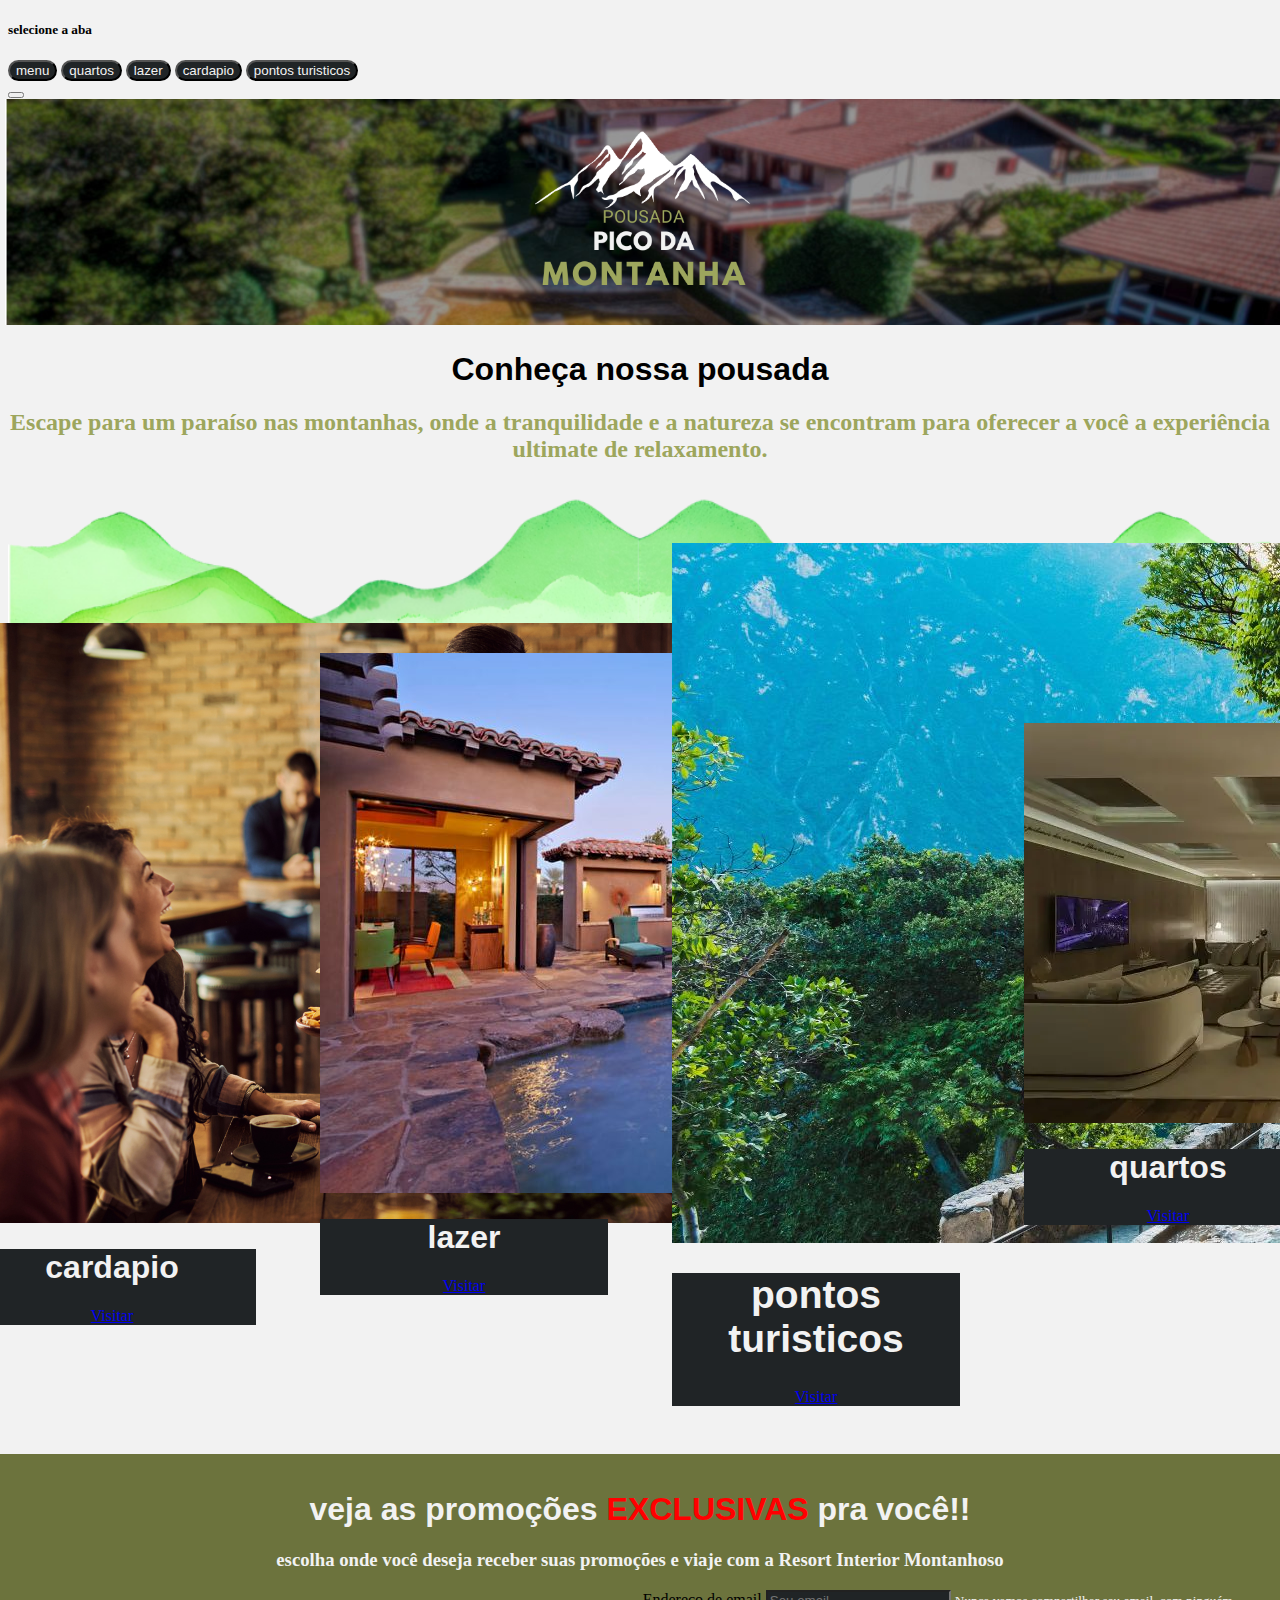
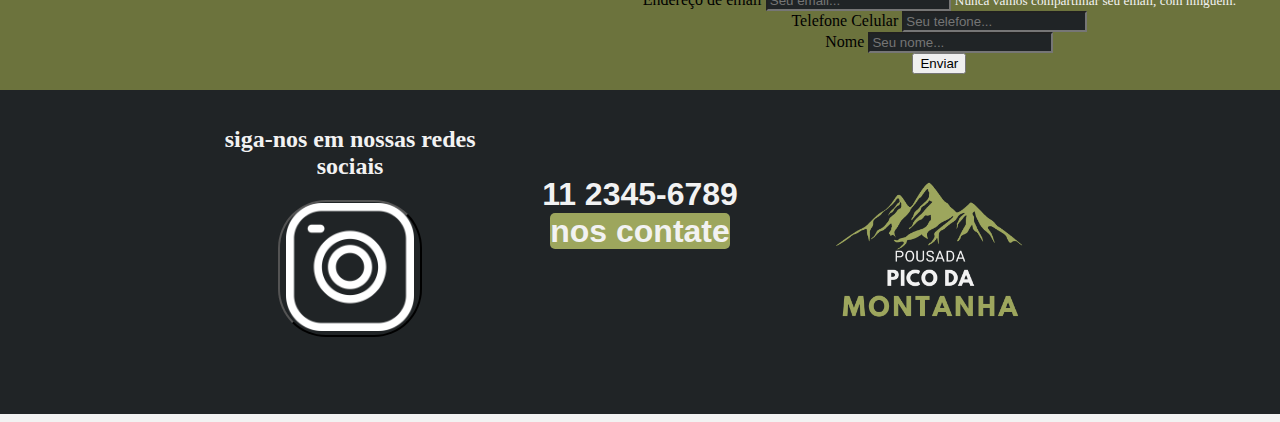
<file: index.html>
<!DOCTYPE html>
<html lang="pt-br">
  <head>
    <!-- Meta tags Obrigatórias -->
    <meta charset="utf-8">
    <meta name="viewport" content="width=device-width, initial-scale=1, shrink-to-fit=no">

    <!-- Bootstrap CSS -->
    <link rel="stylesheet" href="https://stackpath.bootstrapcdn.com/bootstrap/4.1.3/css/bootstrap.min.css" integrity="sha384-MCw98/SFnGE8fJT3GXwEOngsV7Zt27NXFoaoApmYm81iuXoPkFOJwJ8ERdknLPMO" crossorigin="anonymous">
    <link rel="stylesheet" href="./css/style.css">
    <title>MENU</title>
  </head>
  <body>
    <div class="pos-f-t">
        <div class="collapse" id="navbarToggleExternalContent">
          <div class="bg-dark p-4">
            <div class="box">
                    <h5 class="text-white h4">selecione a aba</h5>
                    <span class="text-muted">
                      <a href="../index.html"><button class="botao">menu</button></a>
                      <a href="../paginas/quartos.html"><button class="botao">quartos</button></a>
                      <a href="../paginas/areas de lazer.html"><button class="botao">lazer</button></a>
                      <a href="../paginas/comidas.html"><button class="botao">cardapio</button></a>
                      <a href="../paginas/pontos turisticos.html"><button class="botao">pontos turisticos</button></a>
                        </span>
            </div>
          </div>
        </div>
        <nav class="navbar navbar-dark bg-dark">
          <button class="navbar-toggler" type="button" data-toggle="collapse" data-target="#navbarToggleExternalContent" aria-controls="navbarToggleExternalContent" aria-expanded="false" aria-label="Alterna navegação">
            <span class="navbar-toggler-icon"></span>
          </button>
        </nav>
      </div>
      <img src="./imagens/Design sem nome.png" alt="" class="top">
    <div class="container">
        <div class="box1">
            <h1>Conheça nossa pousada</h1>
            <h2 class="explicacao">
                Escape para um paraíso nas montanhas, onde a
                 tranquilidade e a natureza se encontram para 
                 oferecer a você a experiência ultimate de 
                 relaxamento.
            </h2>
        </div>
        <div class="box2">
            <div class="card1">
                <div class="card" style="width: 18rem;">
                    <img class="card-img-top" src="./imagens/Fale-com-um-vendedor_uid_640b7e4382273.png" alt="">
                    <div class="card-body">
                      <h1 class="card-title">cardapio</h1>
                      <a href="./paginas/comidas.html" class="btn btn-primary">Visitar</a>
                    </div>
                  </div>
            </div>
            <div class="card2">
              <div class="card" style="width: 18rem;">
                <img class="card-img-top" src="./imagens/conheca-5-maneiras-de-deixar-a-sua-area-de-lazer-mais-confortavel-810x540.jpeg" alt="">
                <div class="card-body">
                  <h1 class="card-title">lazer</h1>
                  <a href="./paginas/areas de lazer.html" class="btn btn-primary">Visitar</a>
                </div>
              </div>
            </div>
            <div class="card3">
              <div class="card" style="width: 18rem;">
                <img class="card-img-top" src="./imagens/10-coisas-a-saber-sobre-as-fontes-termais-escondidas-do.jpg" alt="">
                <div class="card-body">
                  <h1 class="card-title1">pontos turisticos</h1>
                  <a href="./paginas/pontos turisticos.html" class="btn btn-primary">Visitar</a>
                </div>
              </div>
        </div>
        <div class="card2">
          <div class="card" style="width: 18rem;">
            <img class="card-img-top" src="./imagens/decoracao-quarto-de-luxo-casal-quarto-do-casal-guardinistancati-e1559762018818.webp" alt="">
            <div class="card-body">
              <h1 class="card-title">quartos</h1>
              <a href="./paginas/quartos.html" class="btn btn-primary">Visitar</a>
            </div>
          </div>
        </div>
    </div>
    <div class="container2">
        <div class="box4">
            <h1 class="letras">veja as promoções <span class="palavra">EXCLUSIVAS</span> pra você!!</h1>
            <h3 class="letras">escolha onde você deseja receber suas promoções e viaje com a Resort Interior Montanhoso</h3>
          <div class="box11">
            <form>
              <div class="form-group">
                <label for="exampleInputEmail1">Endereço de email</label>
                <input type="email" class="form-control" id="exampleInputEmail1" aria-describedby="emailHelp" placeholder="Seu email...">
                <small class="emailHelp" class="form-text text-muted">Nunca vamos compartilhar seu email, com ninguém.</small>
              </div>
              <div class="form-group">
                <label for="exampleInputPassword1">Telefone Celular</label>
                <input type="password" class="form-control" id="exampleInputPassword1" placeholder="Seu telefone...">
              </div>
              <div class="form-group">
                <label for="exampleInputPassword1">Nome</label>
                <input type="password" class="form-control" id="exampleInputPassword1" placeholder="Seu nome...">
              </div>
              <button type="submit" class="btn btn-primary">Enviar</button>
            </form>
          </div>


        </div>
        <div class="box5">

        </div>
    </div>
    <div class="container3">
        <div class="redes">
          <h2>siga-nos em nossas redes sociais</h2>
          <a><button class="botao1"><img src="./imagens/i.png" alt="" class="redes1"></button></a>
        </div>
        <div class="telefone">
          <h1>
            11 2345-6789 <br>
            <span class="numero"> nos contate </span>


          </h1>

        </div>
        <div class="logo">
          <img src="./imagens/interior (1).png" alt="" class="logo1">
        </div>
    </div>
    <script src="https://code.jquery.com/jquery-3.3.1.slim.min.js" integrity="sha384-q8i/X+965DzO0rT7abK41JStQIAqVgRVzpbzo5smXKp4YfRvH+8abtTE1Pi6jizo" crossorigin="anonymous"></script>
    <script src="https://cdnjs.cloudflare.com/ajax/libs/popper.js/1.14.3/umd/popper.min.js" integrity="sha384-ZMP7rVo3mIykV+2+9J3UJ46jBk0WLaUAdn689aCwoqbBJiSnjAK/l8WvCWPIPm49" crossorigin="anonymous"></script>
    <script src="https://stackpath.bootstrapcdn.com/bootstrap/4.1.3/js/bootstrap.min.js" integrity="sha384-ChfqqxuZUCnJSK3+MXmPNIyE6ZbWh2IMqE241rYiqJxyMiZ6OW/JmZQ5stwEULTy" crossorigin="anonymous"></script>
  </body>
</html>
</file>
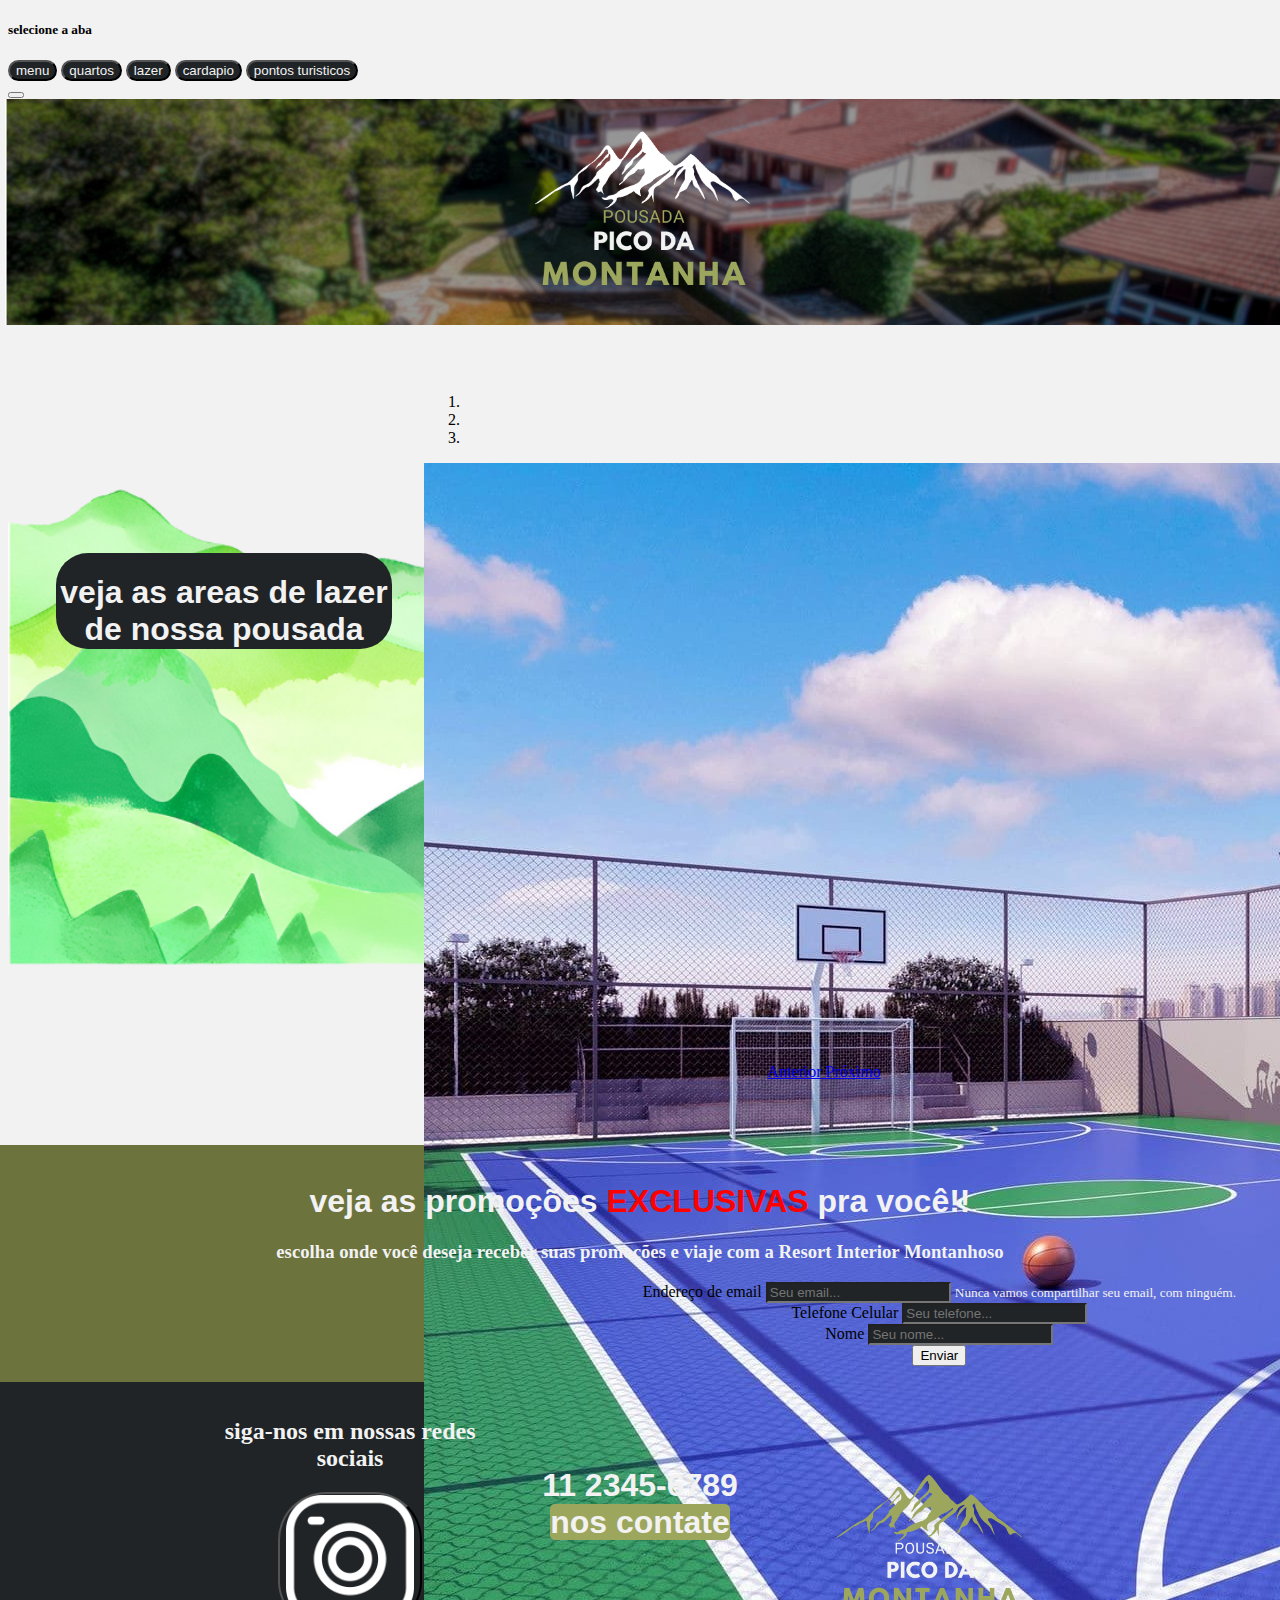
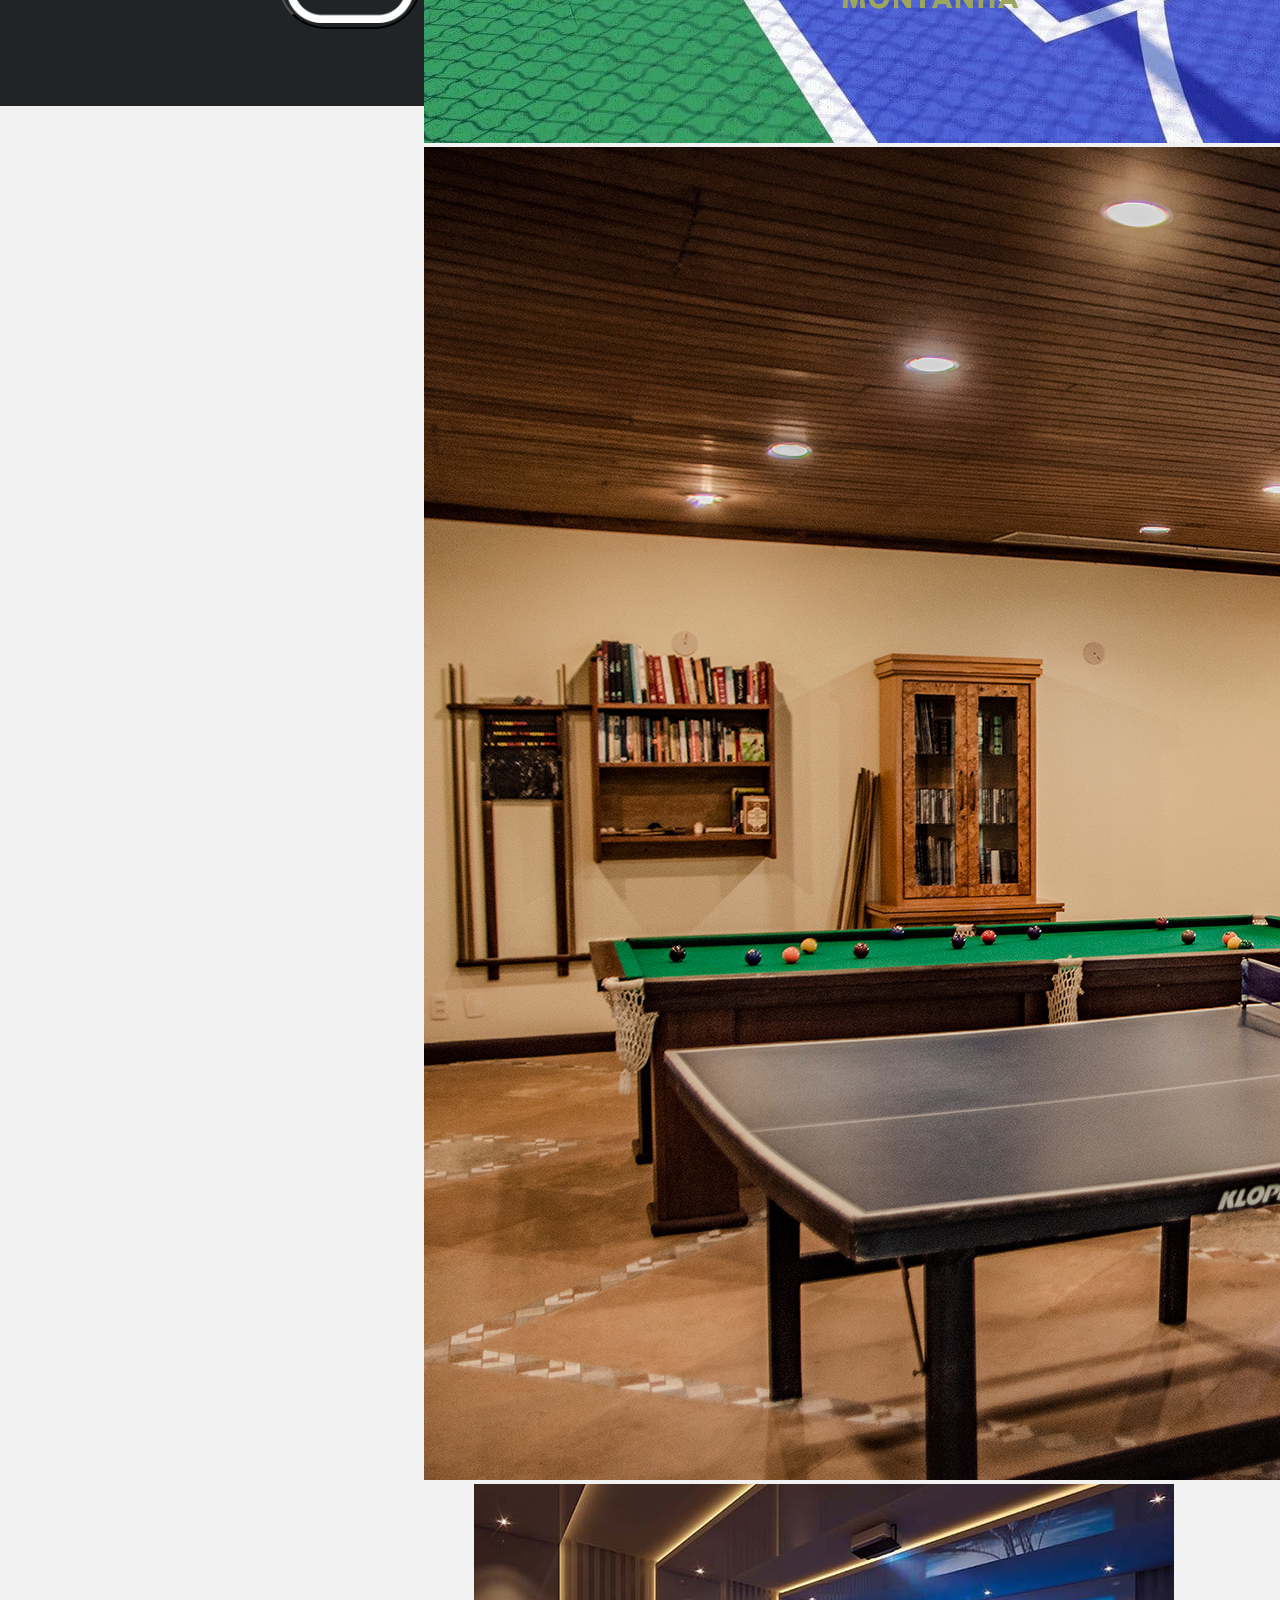
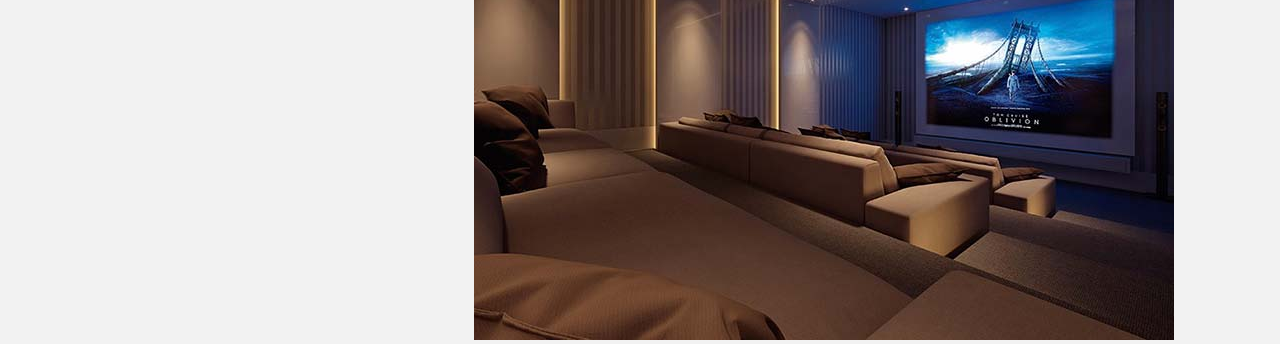
<file: paginas/areas de lazer.html>
<!DOCTYPE html>
<html lang="pt-br">
  <head>
    <!-- Meta tags Obrigatórias -->
    <meta charset="utf-8">
    <meta name="viewport" content="width=device-width, initial-scale=1, shrink-to-fit=no">

    <!-- Bootstrap CSS -->
    <link rel="stylesheet" href="https://stackpath.bootstrapcdn.com/bootstrap/4.1.3/css/bootstrap.min.css" integrity="sha384-MCw98/SFnGE8fJT3GXwEOngsV7Zt27NXFoaoApmYm81iuXoPkFOJwJ8ERdknLPMO" crossorigin="anonymous">
    <link rel="stylesheet" href="../css/style.css">
    <title>MENU</title>
  </head>
  <body>
    <div class="pos-f-t">
        <div class="collapse" id="navbarToggleExternalContent">
          <div class="bg-dark p-4">
            <div class="box">
                    <h5 class="text-white h4">selecione a aba</h5>
                    <span class="text-muted">
                      <a href="../index.html"><button class="botao">menu</button></a>
                      <a href="../paginas/quartos.html"><button class="botao">quartos</button></a>
                      <a href="../paginas/areas de lazer.html"><button class="botao">lazer</button></a>
                      <a href="../paginas/comidas.html"><button class="botao">cardapio</button></a>
                      <a href="../paginas/pontos turisticos.html"><button class="botao">pontos turisticos</button></a>
                        </span>
            </div>
          </div>
        </div>
        <nav class="navbar navbar-dark bg-dark">
          <button class="navbar-toggler" type="button" data-toggle="collapse" data-target="#navbarToggleExternalContent" aria-controls="navbarToggleExternalContent" aria-expanded="false" aria-label="Alterna navegação">
            <span class="navbar-toggler-icon"></span>
          </button>
        </nav>
      </div>
      <img src="../imagens/Design sem nome.png" alt="" class="top">
      <div class="container">
        <div class="box7">
            <div class="box8">
                <h1>
                    veja as areas de lazer de nossa pousada 
                </h1>
            </div>
            <div id="carouselExampleIndicators" class="carousel slide" data-ride="carousel">
                <ol class="carousel-indicators">
                  <li data-target="#carouselExampleIndicators" data-slide-to="0" class="active"></li>
                  <li data-target="#carouselExampleIndicators" data-slide-to="1"></li>
                  <li data-target="#carouselExampleIndicators" data-slide-to="2"></li>
                </ol>
                <div class="carousel-inner">
                  <div class="carousel-item active">
                    <img class="d-block w-100" src="../imagens/Quadra-Poliesportiva.jpg" alt="Primeiro Slide">
                  </div>
                  <div class="carousel-item">
                    <img class="d-block w-100" src="../imagens/DSC_2078.jpg" alt="Segundo Slide">
                  </div>
                  <div class="carousel-item">
                    <img class="d-block w-100" src="../imagens/cinema-em-casa-19.jpg" alt="Terceiro Slide">
                  </div>
                </div>
                <a class="carousel-control-prev" href="#carouselExampleIndicators" role="button" data-slide="prev">
                  <span class="carousel-control-prev-icon" aria-hidden="true"></span>
                  <span class="sr-only">Anterior</span>
                </a>
                <a class="carousel-control-next" href="#carouselExampleIndicators" role="button" data-slide="next">
                  <span class="carousel-control-next-icon" aria-hidden="true"></span>
                  <span class="sr-only">Próximo</span>
                </a>
              </div>

        </div>
      </div>
    <div class="container2">
        <div class="box4">
            <h1 class="letras">veja as promoções <span class="palavra">EXCLUSIVAS</span> pra você!!</h1>
            <h3 class="letras">escolha onde você deseja receber suas promoções e viaje com a Resort Interior Montanhoso</h3>

            <div class="box11">
              <form>
                <div class="form-group">
                  <label for="exampleInputEmail1">Endereço de email</label>
                  <input type="email" class="form-control" id="exampleInputEmail1" aria-describedby="emailHelp" placeholder="Seu email...">
                  <small class="emailHelp" class="form-text text-muted">Nunca vamos compartilhar seu email, com ninguém.</small>
                </div>
                <div class="form-group">
                  <label for="exampleInputPassword1">Telefone Celular</label>
                  <input type="password" class="form-control" id="exampleInputPassword1" placeholder="Seu telefone...">
                </div>
                <div class="form-group">
                  <label for="exampleInputPassword1">Nome</label>
                  <input type="password" class="form-control" id="exampleInputPassword1" placeholder="Seu nome...">
                </div>
                <button type="submit" class="btn btn-primary">Enviar</button>
              </form>
            </div>
        </div>
        <div class="box5">

        </div>
    </div>
    <div class="container3">
        <div class="redes">
          <h2>siga-nos em nossas redes sociais</h2>
          <a><button class="botao1"><img src="../imagens/i.png" alt="" class="redes1"></button></a>
        </div>
        <div class="telefone">
          <h1>
            11 2345-6789 <br>
            <span class="numero"> nos contate </span>


          </h1>

        </div>
        <div class="logo">
          <img src="../imagens/interior (1).png" alt="" class="logo1">
        </div>
    </div>
    <script src="https://code.jquery.com/jquery-3.3.1.slim.min.js" integrity="sha384-q8i/X+965DzO0rT7abK41JStQIAqVgRVzpbzo5smXKp4YfRvH+8abtTE1Pi6jizo" crossorigin="anonymous"></script>
    <script src="https://cdnjs.cloudflare.com/ajax/libs/popper.js/1.14.3/umd/popper.min.js" integrity="sha384-ZMP7rVo3mIykV+2+9J3UJ46jBk0WLaUAdn689aCwoqbBJiSnjAK/l8WvCWPIPm49" crossorigin="anonymous"></script>
    <script src="https://stackpath.bootstrapcdn.com/bootstrap/4.1.3/js/bootstrap.min.js" integrity="sha384-ChfqqxuZUCnJSK3+MXmPNIyE6ZbWh2IMqE241rYiqJxyMiZ6OW/JmZQ5stwEULTy" crossorigin="anonymous"></script>
  </body>
</html>
</file>
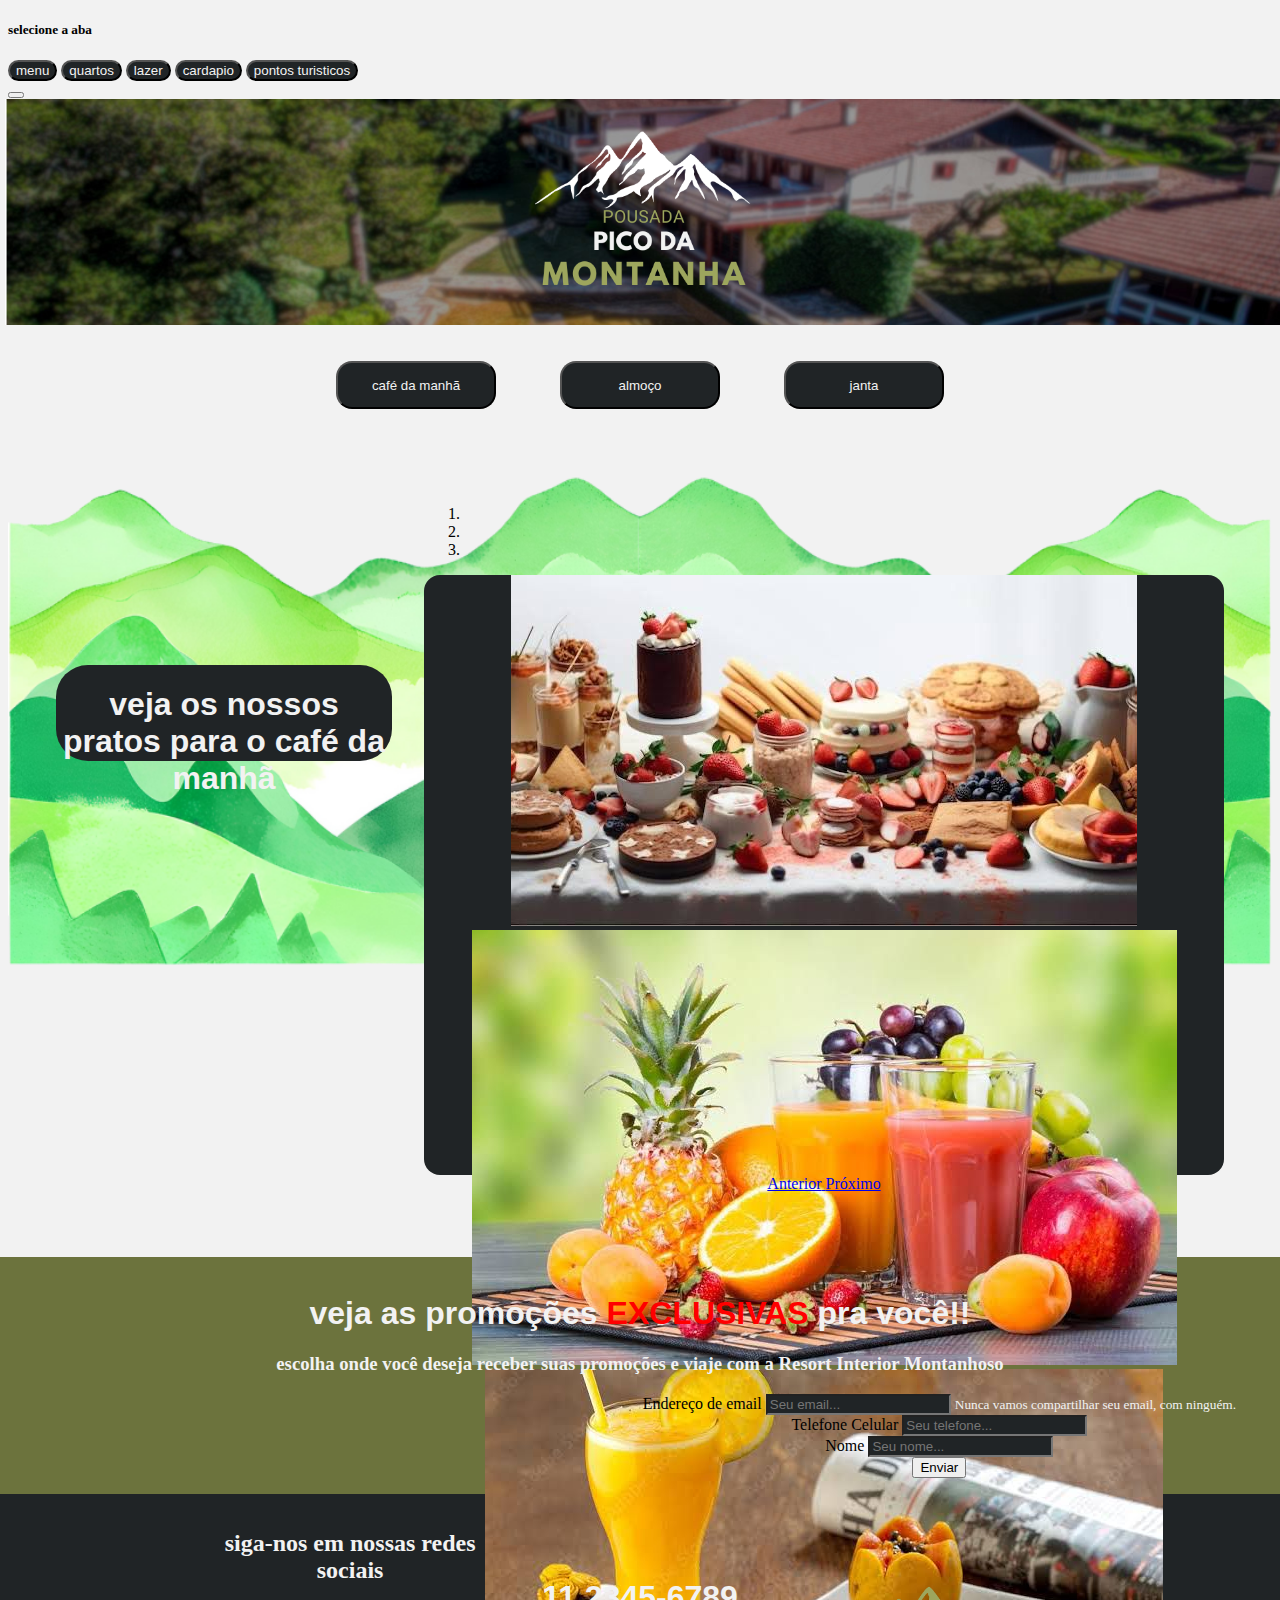
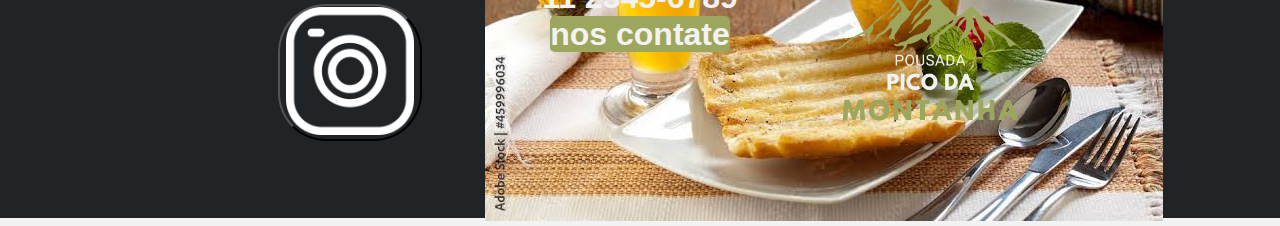
<file: paginas/comidas.html>
<!DOCTYPE html>
<html lang="pt-br">
  <head>
    <!-- Meta tags Obrigatórias -->
    <meta charset="utf-8">
    <meta name="viewport" content="width=device-width, initial-scale=1, shrink-to-fit=no">

    <!-- Bootstrap CSS -->
    <link rel="stylesheet" href="https://stackpath.bootstrapcdn.com/bootstrap/4.1.3/css/bootstrap.min.css" integrity="sha384-MCw98/SFnGE8fJT3GXwEOngsV7Zt27NXFoaoApmYm81iuXoPkFOJwJ8ERdknLPMO" crossorigin="anonymous">
    <link rel="stylesheet" href="../css/style.css">
    <title>MENU</title>
  </head>
  <body>
    <div class="pos-f-t">
        <div class="collapse" id="navbarToggleExternalContent">
          <div class="bg-dark p-4">
            <div class="box">
                    <h5 class="text-white h4">selecione a aba</h5>
                    <span class="text-muted">
                      <a href="../index.html"><button class="botao">menu</button></a>
                      <a href="../paginas/quartos.html"><button class="botao">quartos</button></a>
                      <a href="../paginas/areas de lazer.html"><button class="botao">lazer</button></a>
                      <a href="../paginas/comidas.html"><button class="botao">cardapio</button></a>
                      <a href="../paginas/pontos turisticos.html"><button class="botao">pontos turisticos</button></a>
                        </span>
            </div>
          </div>
        </div>
        <nav class="navbar navbar-dark bg-dark">
          <button class="navbar-toggler" type="button" data-toggle="collapse" data-target="#navbarToggleExternalContent" aria-controls="navbarToggleExternalContent" aria-expanded="false" aria-label="Alterna navegação">
            <span class="navbar-toggler-icon"></span>
          </button>
        </nav>
      </div>
      <img src="../imagens/Design sem nome.png" alt="" class="top">
      <div class="container">
        <div class="box6">
          <a href="./comidas.html"><button class="botao2">café da manhã</button></a>
          <a href="./comidas2.html"><button class="botao2">almoço</button></a>
          <a href="./comidas3.html"><button class="botao2">janta</button></a>
        </div>
        <div class="box7">
            <div class="box8">
                <h1>
                    veja os nossos pratos para o café da manhã
                </h1>
            </div>
            <div id="carouselExampleIndicators" class="carousel slide" data-ride="carousel">
                <ol class="carousel-indicators">
                  <li data-target="#carouselExampleIndicators" data-slide-to="0" class="active"></li>
                  <li data-target="#carouselExampleIndicators" data-slide-to="1"></li>
                  <li data-target="#carouselExampleIndicators" data-slide-to="2"></li>
                </ol>
                <div class="carousel-inner">
                  <div class="carousel-item active">
                    <img class="d-block w-100" src="../imagens/1.jpeg" alt="Primeiro Slide">
                  </div>
                  <div class="carousel-item">
                    <img class="d-block w-100" src="../imagens/2.jpeg" alt="Segundo Slide">
                  </div>
                  <div class="carousel-item">
                    <img class="d-block w-100" src="../imagens/3.jpeg" alt="Terceiro Slide">
                  </div>
                </div>
                <a class="carousel-control-prev" href="#carouselExampleIndicators" role="button" data-slide="prev">
                  <span class="carousel-control-prev-icon" aria-hidden="true"></span>
                  <span class="sr-only">Anterior</span>
                </a>
                <a class="carousel-control-next" href="#carouselExampleIndicators" role="button" data-slide="next">
                  <span class="carousel-control-next-icon" aria-hidden="true"></span>
                  <span class="sr-only">Próximo</span>
                </a>
              </div>

        </div>
      </div>
    <div class="container2">
        <div class="box4">
            <h1 class="letras">veja as promoções <span class="palavra">EXCLUSIVAS</span> pra você!!</h1>
            <h3 class="letras">escolha onde você deseja receber suas promoções e viaje com a Resort Interior Montanhoso</h3>

            <div class="box11">
              <form>
                <div class="form-group">
                  <label for="exampleInputEmail1">Endereço de email</label>
                  <input type="email" class="form-control" id="exampleInputEmail1" aria-describedby="emailHelp" placeholder="Seu email...">
                  <small class="emailHelp" class="form-text text-muted">Nunca vamos compartilhar seu email, com ninguém.</small>
                </div>
                <div class="form-group">
                  <label for="exampleInputPassword1">Telefone Celular</label>
                  <input type="password" class="form-control" id="exampleInputPassword1" placeholder="Seu telefone...">
                </div>
                <div class="form-group">
                  <label for="exampleInputPassword1">Nome</label>
                  <input type="password" class="form-control" id="exampleInputPassword1" placeholder="Seu nome...">
                </div>
                <button type="submit" class="btn btn-primary">Enviar</button>
              </form>
            </div>
        </div>
        <div class="box5">

        </div>
    </div>
    <div class="container3">
        <div class="redes">
          <h2>siga-nos em nossas redes sociais</h2>
          <a><button class="botao1"><img src="../imagens/i.png" alt="" class="redes1"></button></a>
        </div>
        <div class="telefone">
          <h1>
            11 2345-6789 <br>
            <span class="numero"> nos contate </span>


          </h1>

        </div>
        <div class="logo">
          <img src="../imagens/interior (1).png" alt="" class="logo1">
        </div>
    </div>
    <script src="https://code.jquery.com/jquery-3.3.1.slim.min.js" integrity="sha384-q8i/X+965DzO0rT7abK41JStQIAqVgRVzpbzo5smXKp4YfRvH+8abtTE1Pi6jizo" crossorigin="anonymous"></script>
    <script src="https://cdnjs.cloudflare.com/ajax/libs/popper.js/1.14.3/umd/popper.min.js" integrity="sha384-ZMP7rVo3mIykV+2+9J3UJ46jBk0WLaUAdn689aCwoqbBJiSnjAK/l8WvCWPIPm49" crossorigin="anonymous"></script>
    <script src="https://stackpath.bootstrapcdn.com/bootstrap/4.1.3/js/bootstrap.min.js" integrity="sha384-ChfqqxuZUCnJSK3+MXmPNIyE6ZbWh2IMqE241rYiqJxyMiZ6OW/JmZQ5stwEULTy" crossorigin="anonymous"></script>
  </body>
</html>
</file>
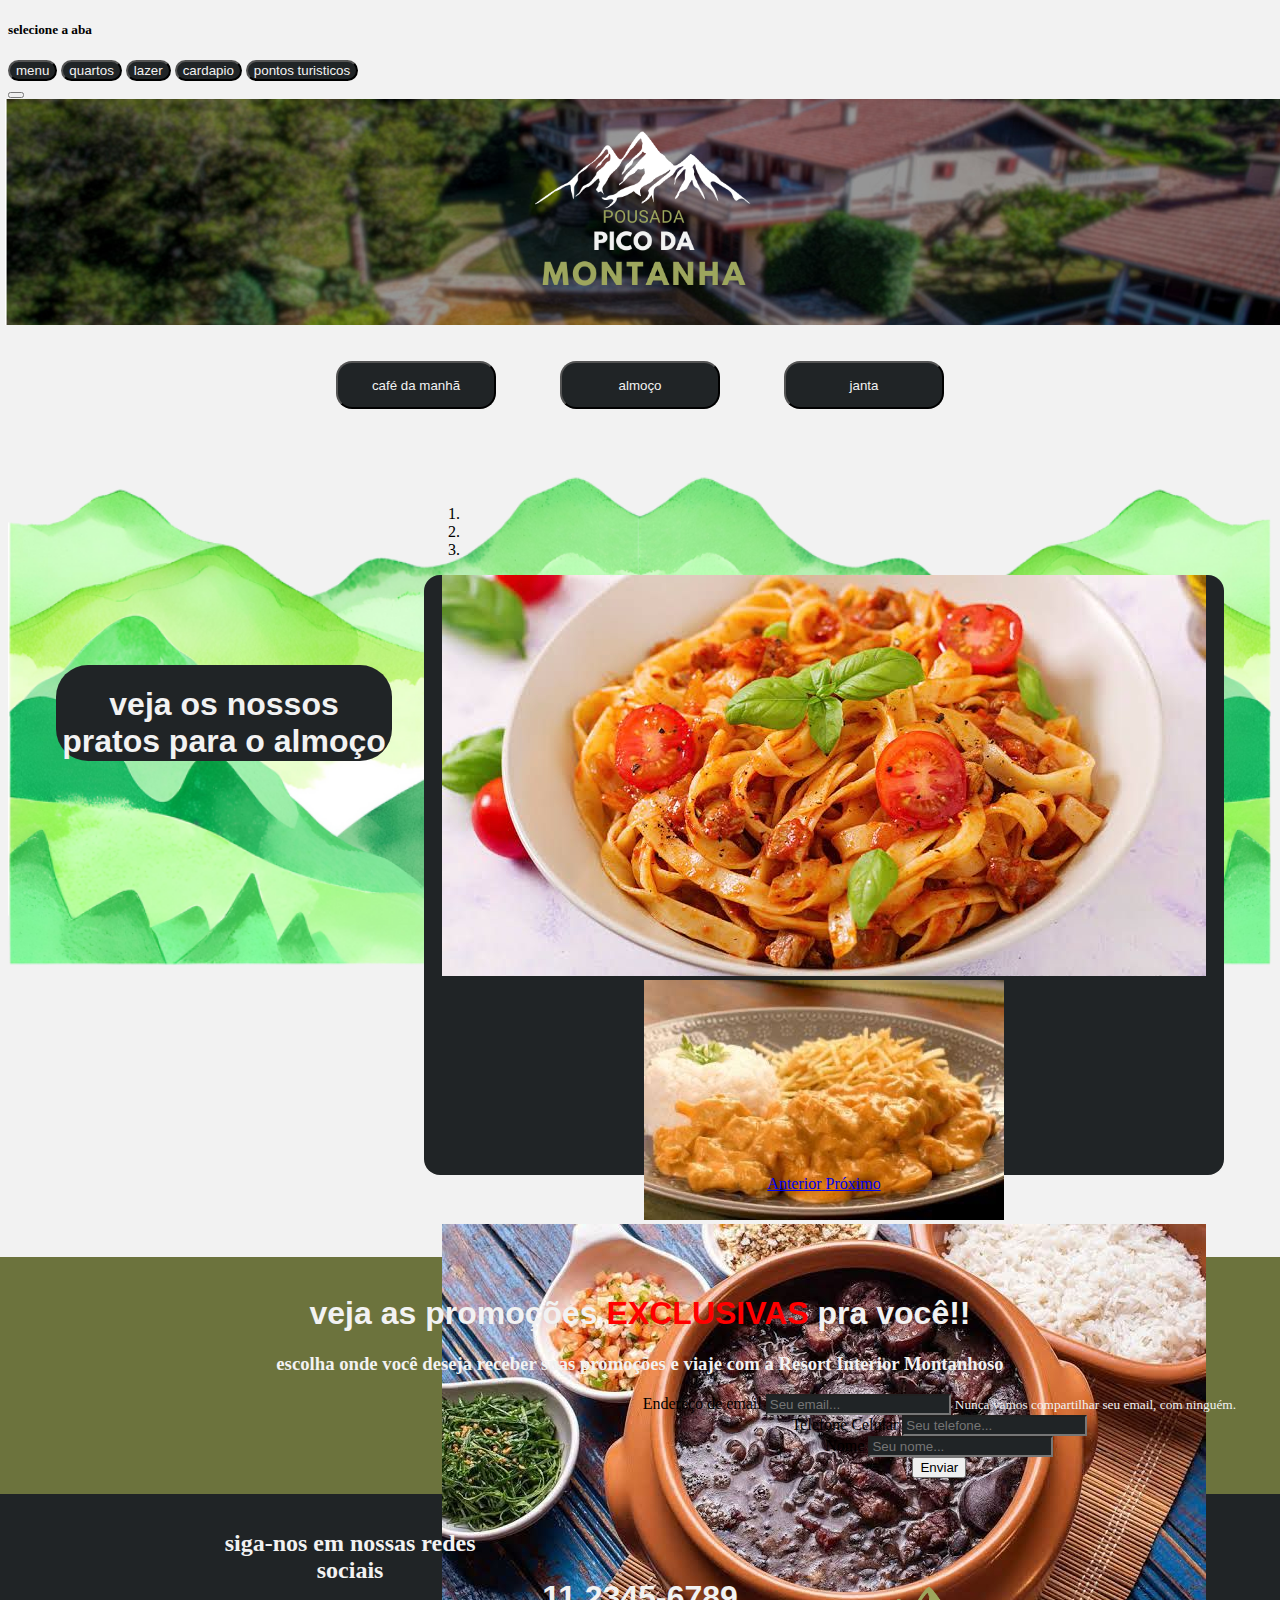
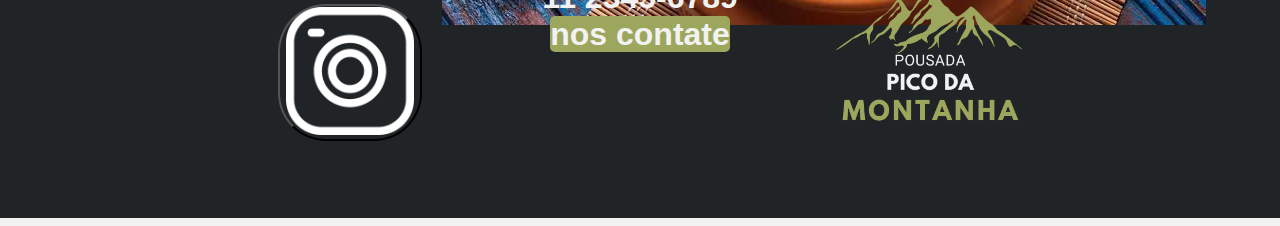
<file: paginas/comidas2.html>
<!DOCTYPE html>
<html lang="pt-br">
  <head>
    <!-- Meta tags Obrigatórias -->
    <meta charset="utf-8">
    <meta name="viewport" content="width=device-width, initial-scale=1, shrink-to-fit=no">

    <!-- Bootstrap CSS -->
    <link rel="stylesheet" href="https://stackpath.bootstrapcdn.com/bootstrap/4.1.3/css/bootstrap.min.css" integrity="sha384-MCw98/SFnGE8fJT3GXwEOngsV7Zt27NXFoaoApmYm81iuXoPkFOJwJ8ERdknLPMO" crossorigin="anonymous">
    <link rel="stylesheet" href="../css/style.css">
    <title>MENU</title>
  </head>
  <body>
    <div class="pos-f-t">
        <div class="collapse" id="navbarToggleExternalContent">
          <div class="bg-dark p-4">
            <div class="box">
                    <h5 class="text-white h4">selecione a aba</h5>
                    <span class="text-muted">
                      <a href="../index.html"><button class="botao">menu</button></a>
                      <a href="../paginas/quartos.html"><button class="botao">quartos</button></a>
                      <a href="../paginas/areas de lazer.html"><button class="botao">lazer</button></a>
                      <a href="../paginas/comidas.html"><button class="botao">cardapio</button></a>
                      <a href="../paginas/pontos turisticos.html"><button class="botao">pontos turisticos</button></a>
                        </span>
            </div>
          </div>
        </div>
        <nav class="navbar navbar-dark bg-dark">
          <button class="navbar-toggler" type="button" data-toggle="collapse" data-target="#navbarToggleExternalContent" aria-controls="navbarToggleExternalContent" aria-expanded="false" aria-label="Alterna navegação">
            <span class="navbar-toggler-icon"></span>
          </button>
        </nav>
      </div>
      <img src="../imagens/Design sem nome.png" alt="" class="top">
      <div class="container">
        <div class="box6">
          <a href="./comidas.html"><button class="botao2">café da manhã</button></a>
          <a href="./comidas2.html"><button class="botao2">almoço</button></a>
          <a href="./comidas3.html"><button class="botao2">janta</button></a>
        </div>
        <div class="box7">
            <div class="box8">
                <h1>
                    veja os nossos pratos para o almoço
                </h1>
            </div>
            <div id="carouselExampleIndicators" class="carousel slide" data-ride="carousel">
                <ol class="carousel-indicators">
                  <li data-target="#carouselExampleIndicators" data-slide-to="0" class="active"></li>
                  <li data-target="#carouselExampleIndicators" data-slide-to="1"></li>
                  <li data-target="#carouselExampleIndicators" data-slide-to="2"></li>
                </ol>
                <div class="carousel-inner">
                  <div class="carousel-item active">
                    <img class="d-block w-100" src="../imagens/4.jpeg" alt="Primeiro Slide">
                  </div>
                  <div class="carousel-item">
                    <img class="d-block w-100" src="../imagens/5.jpeg" alt="Segundo Slide">
                  </div>
                  <div class="carousel-item">
                    <img class="d-block w-100" src="../imagens/6.jpeg" alt="Terceiro Slide">
                  </div>
                </div>
                <a class="carousel-control-prev" href="#carouselExampleIndicators" role="button" data-slide="prev">
                  <span class="carousel-control-prev-icon" aria-hidden="true"></span>
                  <span class="sr-only">Anterior</span>
                </a>
                <a class="carousel-control-next" href="#carouselExampleIndicators" role="button" data-slide="next">
                  <span class="carousel-control-next-icon" aria-hidden="true"></span>
                  <span class="sr-only">Próximo</span>
                </a>
              </div>

        </div>
      </div>
    <div class="container2">
        <div class="box4">
            <h1 class="letras">veja as promoções <span class="palavra">EXCLUSIVAS</span> pra você!!</h1>
            <h3 class="letras">escolha onde você deseja receber suas promoções e viaje com a Resort Interior Montanhoso</h3>

            <div class="box11">
                <form>
                  <div class="form-group">
                    <label for="exampleInputEmail1">Endereço de email</label>
                    <input type="email" class="form-control" id="exampleInputEmail1" aria-describedby="emailHelp" placeholder="Seu email...">
                    <small class="emailHelp" class="form-text text-muted">Nunca vamos compartilhar seu email, com ninguém.</small>
                  </div>
                  <div class="form-group">
                    <label for="exampleInputPassword1">Telefone Celular</label>
                    <input type="password" class="form-control" id="exampleInputPassword1" placeholder="Seu telefone...">
                  </div>
                  <div class="form-group">
                    <label for="exampleInputPassword1">Nome</label>
                    <input type="password" class="form-control" id="exampleInputPassword1" placeholder="Seu nome...">
                  </div>
                  <button type="submit" class="btn btn-primary">Enviar</button>
                </form>
              </div>

        </div>
        <div class="box5">

        </div>
    </div>
    <div class="container3">
        <div class="redes">
          <h2>siga-nos em nossas redes sociais</h2>
          <a><button class="botao1"><img src="../imagens/i.png" alt="" class="redes1"></button></a>
        </div>
        <div class="telefone">
          <h1>
            11 2345-6789 <br>
            <span class="numero"> nos contate </span>


          </h1>

        </div>
        <div class="logo">
          <img src="../imagens/interior (1).png" alt="" class="logo1">
        </div>
    </div>
    <script src="https://code.jquery.com/jquery-3.3.1.slim.min.js" integrity="sha384-q8i/X+965DzO0rT7abK41JStQIAqVgRVzpbzo5smXKp4YfRvH+8abtTE1Pi6jizo" crossorigin="anonymous"></script>
    <script src="https://cdnjs.cloudflare.com/ajax/libs/popper.js/1.14.3/umd/popper.min.js" integrity="sha384-ZMP7rVo3mIykV+2+9J3UJ46jBk0WLaUAdn689aCwoqbBJiSnjAK/l8WvCWPIPm49" crossorigin="anonymous"></script>
    <script src="https://stackpath.bootstrapcdn.com/bootstrap/4.1.3/js/bootstrap.min.js" integrity="sha384-ChfqqxuZUCnJSK3+MXmPNIyE6ZbWh2IMqE241rYiqJxyMiZ6OW/JmZQ5stwEULTy" crossorigin="anonymous"></script>
  </body>
</html>
</file>
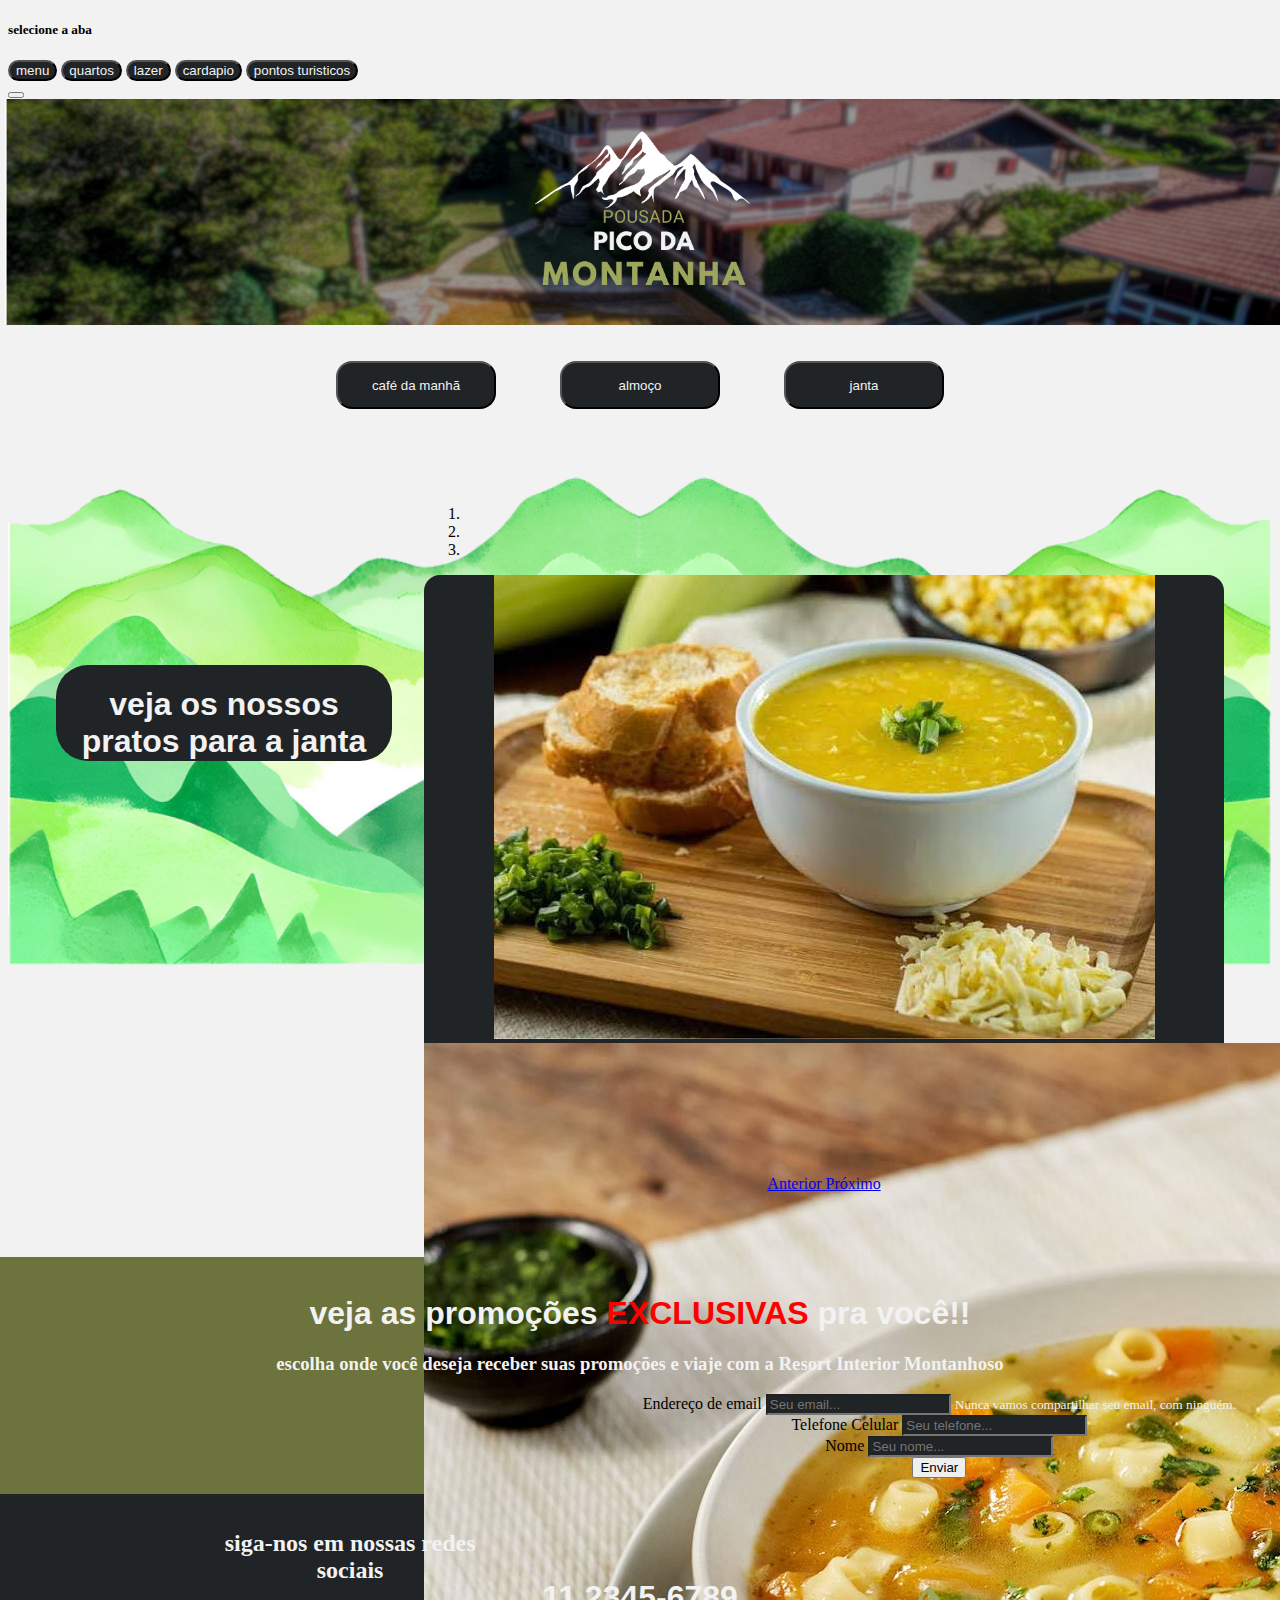
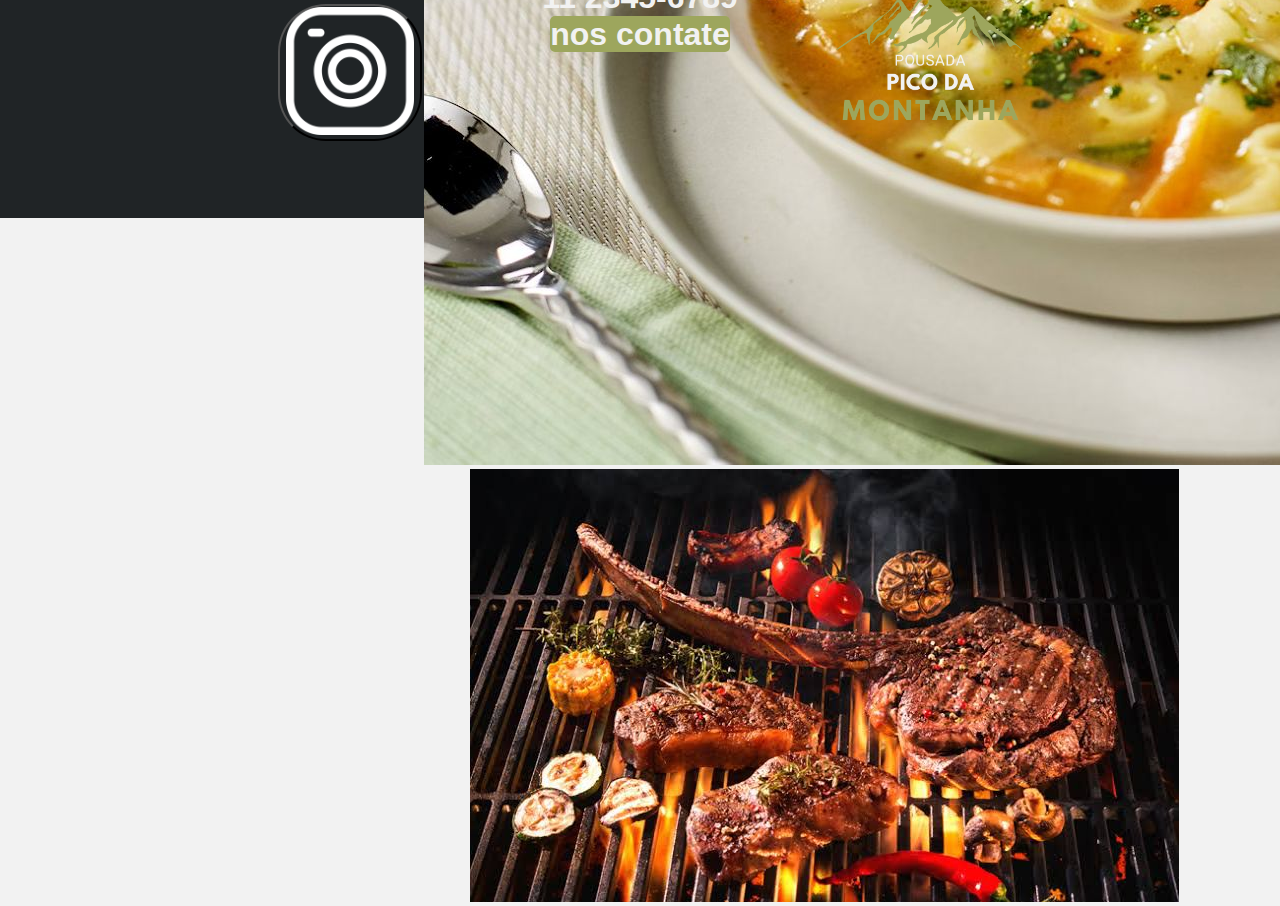
<file: paginas/comidas3.html>
<!DOCTYPE html>
<html lang="pt-br">
  <head>
    <!-- Meta tags Obrigatórias -->
    <meta charset="utf-8">
    <meta name="viewport" content="width=device-width, initial-scale=1, shrink-to-fit=no">

    <!-- Bootstrap CSS -->
    <link rel="stylesheet" href="https://stackpath.bootstrapcdn.com/bootstrap/4.1.3/css/bootstrap.min.css" integrity="sha384-MCw98/SFnGE8fJT3GXwEOngsV7Zt27NXFoaoApmYm81iuXoPkFOJwJ8ERdknLPMO" crossorigin="anonymous">
    <link rel="stylesheet" href="../css/style.css">
    <title>MENU</title>
  </head>
  <body>
    <div class="pos-f-t">
        <div class="collapse" id="navbarToggleExternalContent">
          <div class="bg-dark p-4">
            <div class="box">
                    <h5 class="text-white h4">selecione a aba</h5>
                    <span class="text-muted">
                      <a href="../index.html"><button class="botao">menu</button></a>
                      <a href="../paginas/quartos.html"><button class="botao">quartos</button></a>
                      <a href="../paginas/areas de lazer.html"><button class="botao">lazer</button></a>
                      <a href="../paginas/comidas.html"><button class="botao">cardapio</button></a>
                      <a href="../paginas/pontos turisticos.html"><button class="botao">pontos turisticos</button></a>
                        </span>
            </div>
          </div>
        </div>
        <nav class="navbar navbar-dark bg-dark">
          <button class="navbar-toggler" type="button" data-toggle="collapse" data-target="#navbarToggleExternalContent" aria-controls="navbarToggleExternalContent" aria-expanded="false" aria-label="Alterna navegação">
            <span class="navbar-toggler-icon"></span>
          </button>
        </nav>
      </div>
      <img src="../imagens/Design sem nome.png" alt="" class="top">
      <div class="container">
        <div class="box6">
          <a href="./comidas.html"><button class="botao2">café da manhã</button></a>
          <a href="./comidas2.html"><button class="botao2">almoço</button></a>
          <a href="./comidas3.html"><button class="botao2">janta</button></a>
        </div>
        <div class="box7">
            <div class="box8">
                <h1>
                    veja os nossos pratos para a janta
                </h1>
            </div>
            <div id="carouselExampleIndicators" class="carousel slide" data-ride="carousel">
                <ol class="carousel-indicators">
                  <li data-target="#carouselExampleIndicators" data-slide-to="0" class="active"></li>
                  <li data-target="#carouselExampleIndicators" data-slide-to="1"></li>
                  <li data-target="#carouselExampleIndicators" data-slide-to="2"></li>
                </ol>
                <div class="carousel-inner">
                  <div class="carousel-item active">
                    <img class="d-block w-100" src="../imagens/7.jpeg" alt="Primeiro Slide">
                  </div>
                  <div class="carousel-item">
                    <img class="d-block w-100" src="../imagens/8.jpeg" alt="Segundo Slide">
                  </div>
                  <div class="carousel-item">
                    <img class="d-block w-100" src="../imagens/9.jpeg" alt="Terceiro Slide">
                  </div>
                </div>
                <a class="carousel-control-prev" href="#carouselExampleIndicators" role="button" data-slide="prev">
                  <span class="carousel-control-prev-icon" aria-hidden="true"></span>
                  <span class="sr-only">Anterior</span>
                </a>
                <a class="carousel-control-next" href="#carouselExampleIndicators" role="button" data-slide="next">
                  <span class="carousel-control-next-icon" aria-hidden="true"></span>
                  <span class="sr-only">Próximo</span>
                </a>
              </div>

        </div>
      </div>
    <div class="container2">
        <div class="box4">
            <h1 class="letras">veja as promoções <span class="palavra">EXCLUSIVAS</span> pra você!!</h1>
            <h3 class="letras">escolha onde você deseja receber suas promoções e viaje com a Resort Interior Montanhoso</h3>

            <div class="box11">
                <form>
                  <div class="form-group">
                    <label for="exampleInputEmail1">Endereço de email</label>
                    <input type="email" class="form-control" id="exampleInputEmail1" aria-describedby="emailHelp" placeholder="Seu email...">
                    <small class="emailHelp" class="form-text text-muted">Nunca vamos compartilhar seu email, com ninguém.</small>
                  </div>
                  <div class="form-group">
                    <label for="exampleInputPassword1">Telefone Celular</label>
                    <input type="password" class="form-control" id="exampleInputPassword1" placeholder="Seu telefone...">
                  </div>
                  <div class="form-group">
                    <label for="exampleInputPassword1">Nome</label>
                    <input type="password" class="form-control" id="exampleInputPassword1" placeholder="Seu nome...">
                  </div>
                  <button type="submit" class="btn btn-primary">Enviar</button>
                </form>
              </div>

        </div>
        <div class="box5">

        </div>
    </div>
    <div class="container3">
        <div class="redes">
          <h2>siga-nos em nossas redes sociais</h2>
          <a><button class="botao1"><img src="../imagens/i.png" alt="" class="redes1"></button></a>
        </div>
        <div class="telefone">
          <h1>
            11 2345-6789 <br>
            <span class="numero"> nos contate </span>


          </h1>

        </div>
        <div class="logo">
          <img src="../imagens/interior (1).png" alt="" class="logo1">
        </div>
    </div>
    <script src="https://code.jquery.com/jquery-3.3.1.slim.min.js" integrity="sha384-q8i/X+965DzO0rT7abK41JStQIAqVgRVzpbzo5smXKp4YfRvH+8abtTE1Pi6jizo" crossorigin="anonymous"></script>
    <script src="https://cdnjs.cloudflare.com/ajax/libs/popper.js/1.14.3/umd/popper.min.js" integrity="sha384-ZMP7rVo3mIykV+2+9J3UJ46jBk0WLaUAdn689aCwoqbBJiSnjAK/l8WvCWPIPm49" crossorigin="anonymous"></script>
    <script src="https://stackpath.bootstrapcdn.com/bootstrap/4.1.3/js/bootstrap.min.js" integrity="sha384-ChfqqxuZUCnJSK3+MXmPNIyE6ZbWh2IMqE241rYiqJxyMiZ6OW/JmZQ5stwEULTy" crossorigin="anonymous"></script>
  </body>
</html>
</file>
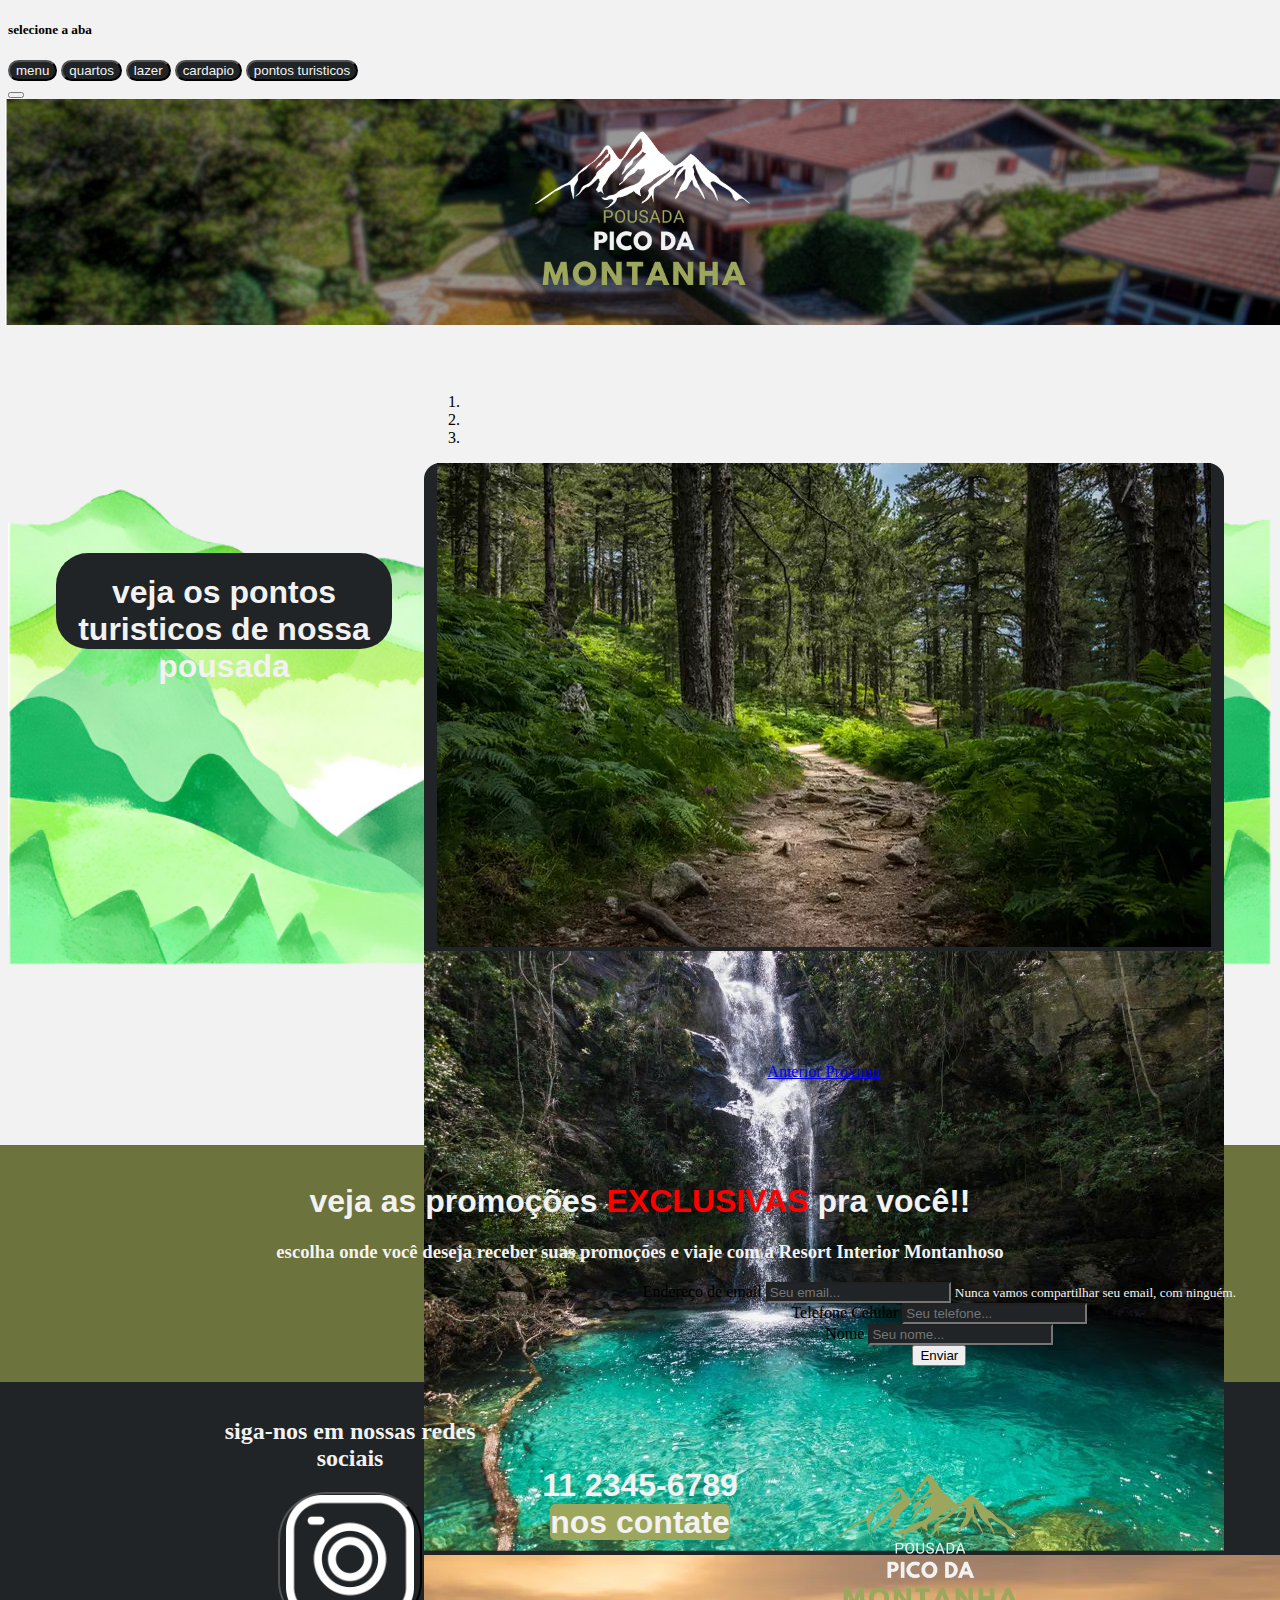
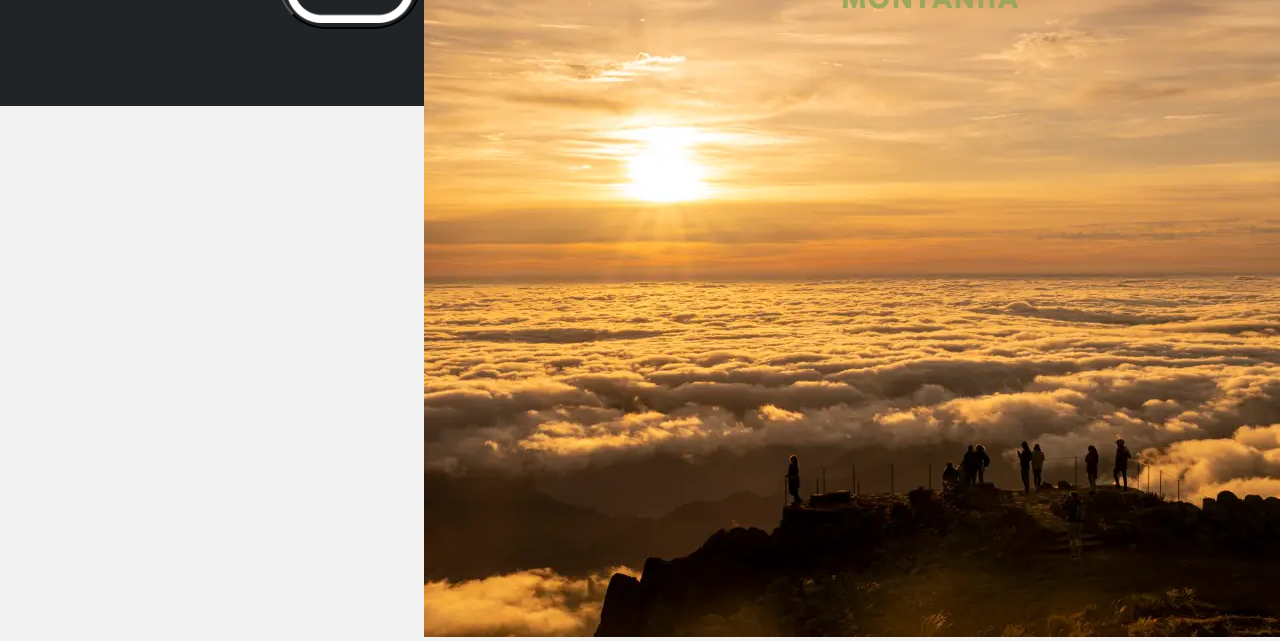
<file: paginas/pontos turisticos.html>
<!DOCTYPE html>
<html lang="pt-br">
  <head>
    <!-- Meta tags Obrigatórias -->
    <meta charset="utf-8">
    <meta name="viewport" content="width=device-width, initial-scale=1, shrink-to-fit=no">

    <!-- Bootstrap CSS -->
    <link rel="stylesheet" href="https://stackpath.bootstrapcdn.com/bootstrap/4.1.3/css/bootstrap.min.css" integrity="sha384-MCw98/SFnGE8fJT3GXwEOngsV7Zt27NXFoaoApmYm81iuXoPkFOJwJ8ERdknLPMO" crossorigin="anonymous">
    <link rel="stylesheet" href="../css/style.css">
    <title>MENU</title>
  </head>
  <body>
    <div class="pos-f-t">
        <div class="collapse" id="navbarToggleExternalContent">
          <div class="bg-dark p-4">
            <div class="box">
                    <h5 class="text-white h4">selecione a aba</h5>
                    <span class="text-muted">
                      <a href="../index.html"><button class="botao">menu</button></a>
                      <a href="../paginas/quartos.html"><button class="botao">quartos</button></a>
                      <a href="../paginas/areas de lazer.html"><button class="botao">lazer</button></a>
                      <a href="../paginas/comidas.html"><button class="botao">cardapio</button></a>
                      <a href="../paginas/pontos turisticos.html"><button class="botao">pontos turisticos</button></a>
                        </span>
            </div>
          </div>
        </div>
        <nav class="navbar navbar-dark bg-dark">
          <button class="navbar-toggler" type="button" data-toggle="collapse" data-target="#navbarToggleExternalContent" aria-controls="navbarToggleExternalContent" aria-expanded="false" aria-label="Alterna navegação">
            <span class="navbar-toggler-icon"></span>
          </button>
        </nav>
      </div>
      <img src="../imagens/Design sem nome.png" alt="" class="top">
      <div class="container">
        <div class="box7">
            <div class="box8">
                <h1>
                    veja os pontos turisticos de nossa pousada 
                </h1>
            </div>
            <div id="carouselExampleIndicators" class="carousel slide" data-ride="carousel">
                <ol class="carousel-indicators">
                  <li data-target="#carouselExampleIndicators" data-slide-to="0" class="active"></li>
                  <li data-target="#carouselExampleIndicators" data-slide-to="1"></li>
                  <li data-target="#carouselExampleIndicators" data-slide-to="2"></li>
                </ol>
                <div class="carousel-inner">
                  <div class="carousel-item active">
                    <img class="d-block w-100" src="../imagens/1845353688-trilha.webp" alt="Primeiro Slide">
                  </div>
                  <div class="carousel-item">
                    <img class="d-block w-100" src="../imagens/cachoeiras-de-goias_2_1.jpg" alt="Segundo Slide">
                  </div>
                  <div class="carousel-item">
                    <img class="d-block w-100" src="../imagens/126.webp" alt="Terceiro Slide">
                  </div>
                </div>
                <a class="carousel-control-prev" href="#carouselExampleIndicators" role="button" data-slide="prev">
                  <span class="carousel-control-prev-icon" aria-hidden="true"></span>
                  <span class="sr-only">Anterior</span>
                </a>
                <a class="carousel-control-next" href="#carouselExampleIndicators" role="button" data-slide="next">
                  <span class="carousel-control-next-icon" aria-hidden="true"></span>
                  <span class="sr-only">Próximo</span>
                </a>
              </div>

        </div>
      </div>
    <div class="container2">
        <div class="box4">
            <h1 class="letras">veja as promoções <span class="palavra">EXCLUSIVAS</span> pra você!!</h1>
            <h3 class="letras">escolha onde você deseja receber suas promoções e viaje com a Resort Interior Montanhoso</h3>

            <div class="box11">
              <form>
                <div class="form-group">
                  <label for="exampleInputEmail1">Endereço de email</label>
                  <input type="email" class="form-control" id="exampleInputEmail1" aria-describedby="emailHelp" placeholder="Seu email...">
                  <small class="emailHelp" class="form-text text-muted">Nunca vamos compartilhar seu email, com ninguém.</small>
                </div>
                <div class="form-group">
                  <label for="exampleInputPassword1">Telefone Celular</label>
                  <input type="password" class="form-control" id="exampleInputPassword1" placeholder="Seu telefone...">
                </div>
                <div class="form-group">
                  <label for="exampleInputPassword1">Nome</label>
                  <input type="password" class="form-control" id="exampleInputPassword1" placeholder="Seu nome...">
                </div>
                <button type="submit" class="btn btn-primary">Enviar</button>
              </form>
            </div>

        </div>
        <div class="box5">

        </div>
    </div>
    <div class="container3">
        <div class="redes">
          <h2>siga-nos em nossas redes sociais</h2>
          <a><button class="botao1"><img src="../imagens/i.png" alt="" class="redes1"></button></a>
        </div>
        <div class="telefone">
          <h1>
            11 2345-6789 <br>
            <span class="numero"> nos contate </span>


          </h1>

        </div>
        <div class="logo">
          <img src="../imagens/interior (1).png" alt="" class="logo1">
        </div>
    </div>
    <script src="https://code.jquery.com/jquery-3.3.1.slim.min.js" integrity="sha384-q8i/X+965DzO0rT7abK41JStQIAqVgRVzpbzo5smXKp4YfRvH+8abtTE1Pi6jizo" crossorigin="anonymous"></script>
    <script src="https://cdnjs.cloudflare.com/ajax/libs/popper.js/1.14.3/umd/popper.min.js" integrity="sha384-ZMP7rVo3mIykV+2+9J3UJ46jBk0WLaUAdn689aCwoqbBJiSnjAK/l8WvCWPIPm49" crossorigin="anonymous"></script>
    <script src="https://stackpath.bootstrapcdn.com/bootstrap/4.1.3/js/bootstrap.min.js" integrity="sha384-ChfqqxuZUCnJSK3+MXmPNIyE6ZbWh2IMqE241rYiqJxyMiZ6OW/JmZQ5stwEULTy" crossorigin="anonymous"></script>
  </body>
</html>
</file>
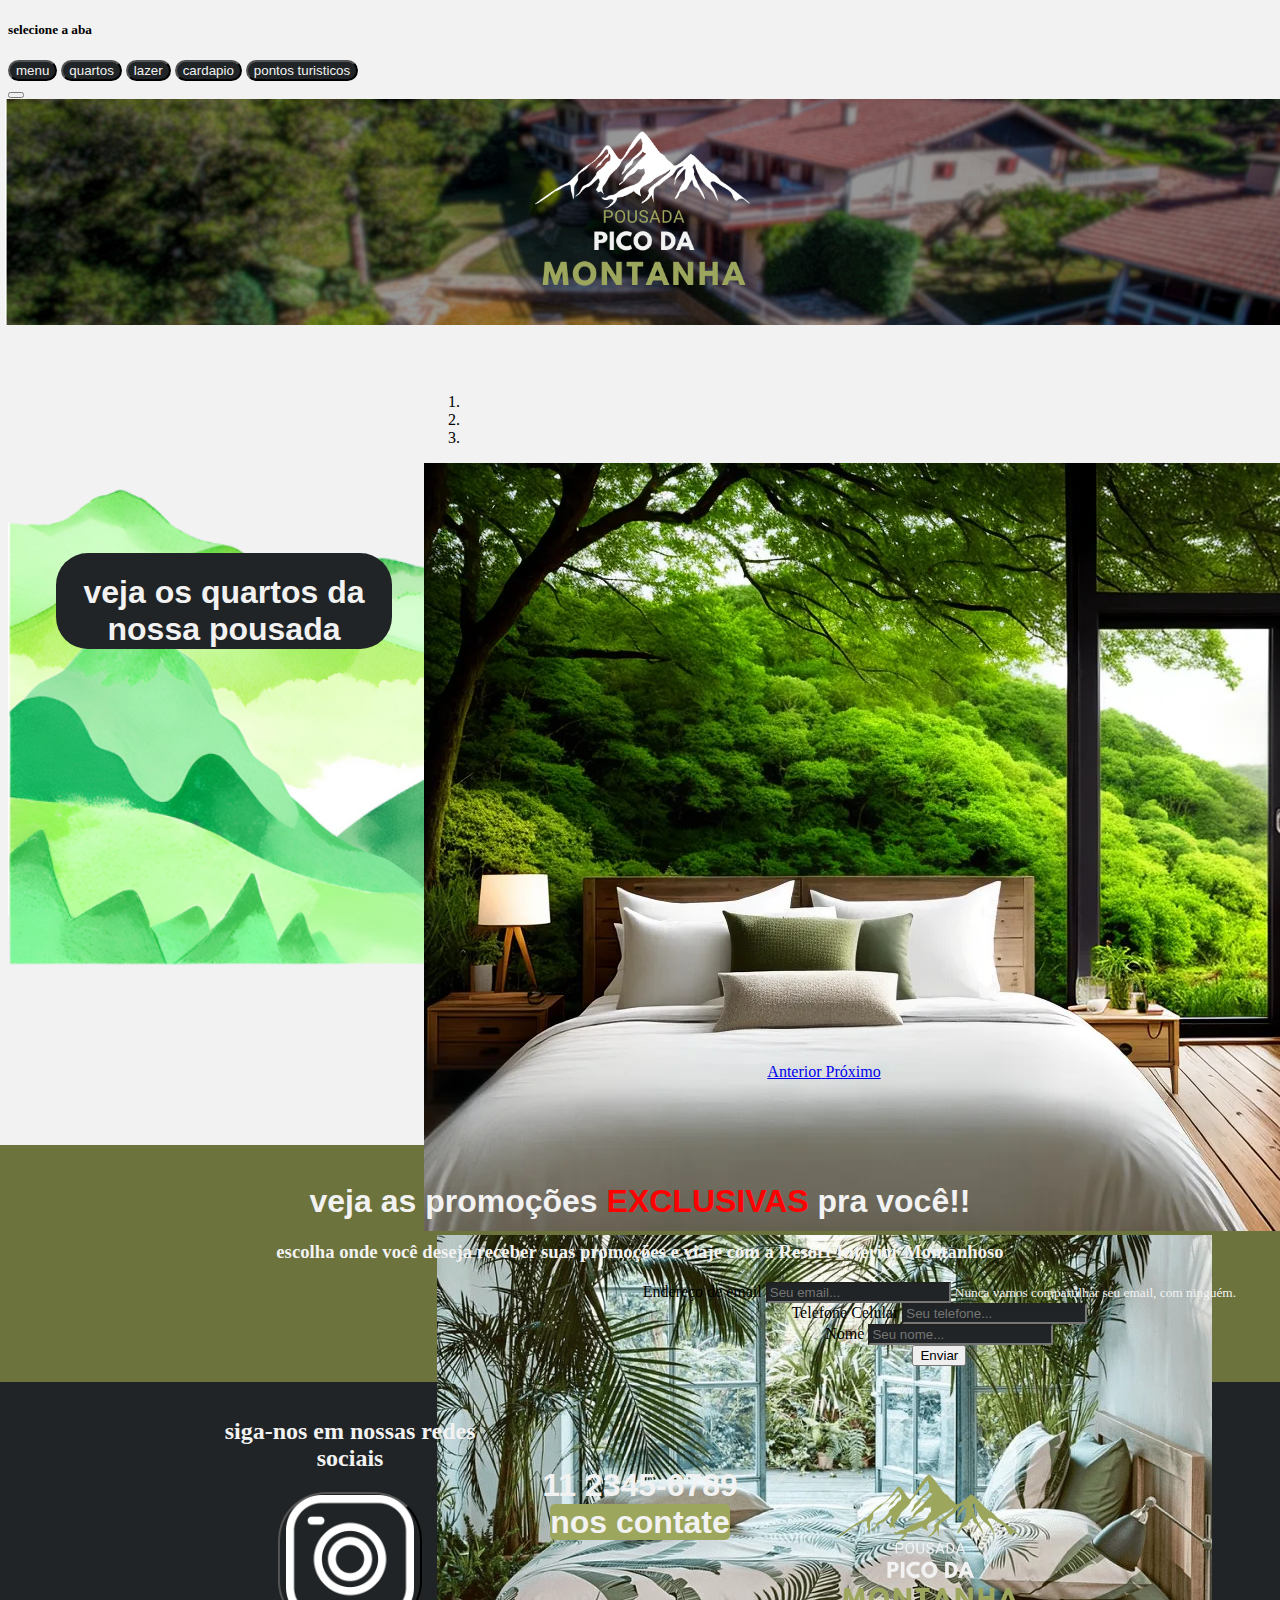
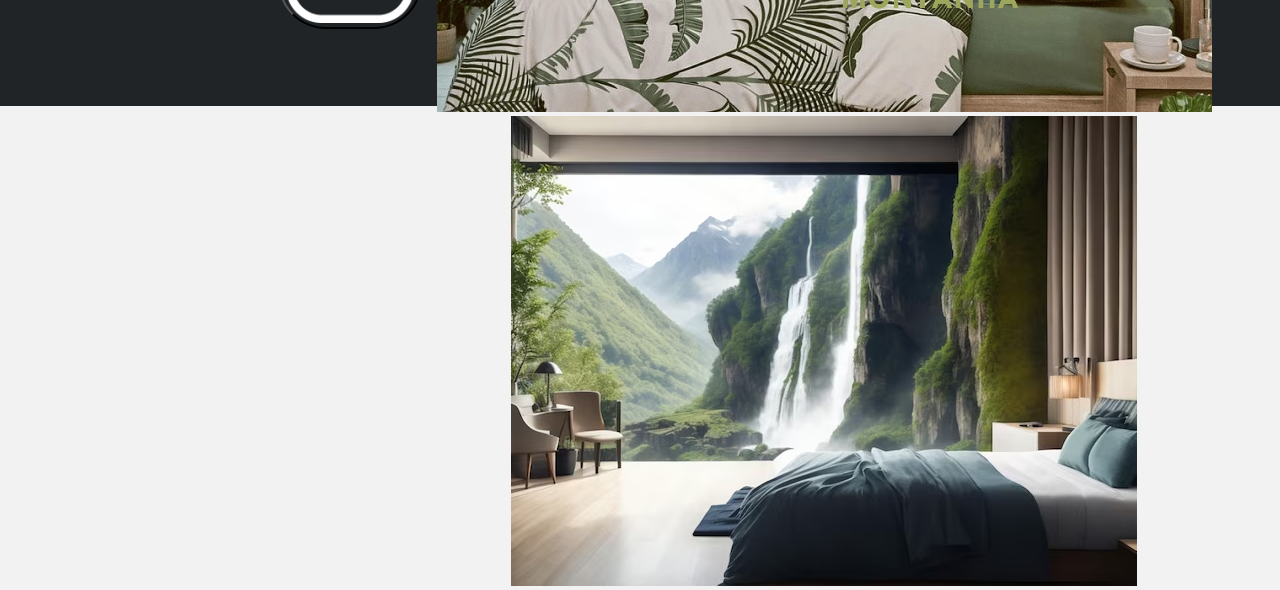
<file: paginas/quartos.html>
<!DOCTYPE html>
<html lang="pt-br">
  <head>
    <!-- Meta tags Obrigatórias -->
    <meta charset="utf-8">
    <meta name="viewport" content="width=device-width, initial-scale=1, shrink-to-fit=no">

    <!-- Bootstrap CSS -->
    <link rel="stylesheet" href="https://stackpath.bootstrapcdn.com/bootstrap/4.1.3/css/bootstrap.min.css" integrity="sha384-MCw98/SFnGE8fJT3GXwEOngsV7Zt27NXFoaoApmYm81iuXoPkFOJwJ8ERdknLPMO" crossorigin="anonymous">
    <link rel="stylesheet" href="../css/style.css">
    <title>MENU</title>
  </head>
  <body>
    <div class="pos-f-t">
        <div class="collapse" id="navbarToggleExternalContent">
          <div class="bg-dark p-4">
            <div class="box">
                    <h5 class="text-white h4">selecione a aba</h5>
                    <span class="text-muted">
                      <a href="../index.html"><button class="botao">menu</button></a>
                      <a href="../paginas/quartos.html"><button class="botao">quartos</button></a>
                      <a href="../paginas/areas de lazer.html"><button class="botao">lazer</button></a>
                      <a href="../paginas/comidas.html"><button class="botao">cardapio</button></a>
                      <a href="../paginas/pontos turisticos.html"><button class="botao">pontos turisticos</button></a>
                        </span>
            </div>
          </div>
        </div>
        <nav class="navbar navbar-dark bg-dark">
          <button class="navbar-toggler" type="button" data-toggle="collapse" data-target="#navbarToggleExternalContent" aria-controls="navbarToggleExternalContent" aria-expanded="false" aria-label="Alterna navegação">
            <span class="navbar-toggler-icon"></span>
          </button>
        </nav>
      </div>
      <img src="../imagens/Design sem nome.png" alt="" class="top">
      <div class="container">
        <div class="box7">
            <div class="box8">
                <h1>
                    veja os quartos da nossa pousada
                </h1>
            </div>
            <div id="carouselExampleIndicators" class="carousel slide" data-ride="carousel">
                <ol class="carousel-indicators">
                  <li data-target="#carouselExampleIndicators" data-slide-to="0" class="active"></li>
                  <li data-target="#carouselExampleIndicators" data-slide-to="1"></li>
                  <li data-target="#carouselExampleIndicators" data-slide-to="2"></li>
                </ol>
                <div class="carousel-inner">
                  <div class="carousel-item active">
                    <img class="d-block w-100" src="../imagens/quarto2.webp" alt="Primeiro Slide">
                  </div>
                  <div class="carousel-item">
                    <img class="d-block w-100" src="../imagens/quarto3.webp" alt="Segundo Slide">
                  </div>
                  <div class="carousel-item">
                    <img class="d-block w-100" src="../imagens/um-moderno-quarto-de-hotel-com-vista-para-a-natureza-interior-fora-do-quarto_1000320-951.avif" alt="Terceiro Slide">
                  </div>
                </div>
                <a class="carousel-control-prev" href="#carouselExampleIndicators" role="button" data-slide="prev">
                  <span class="carousel-control-prev-icon" aria-hidden="true"></span>
                  <span class="sr-only">Anterior</span>
                </a>
                <a class="carousel-control-next" href="#carouselExampleIndicators" role="button" data-slide="next">
                  <span class="carousel-control-next-icon" aria-hidden="true"></span>
                  <span class="sr-only">Próximo</span>
                </a>
              </div>

        </div>
      </div>
    <div class="container2">
        <div class="box4">
            <h1 class="letras">veja as promoções <span class="palavra">EXCLUSIVAS</span> pra você!!</h1>
            <h3 class="letras">escolha onde você deseja receber suas promoções e viaje com a Resort Interior Montanhoso</h3>

            <div class="box11">
              <form>
                <div class="form-group">
                  <label for="exampleInputEmail1">Endereço de email</label>
                  <input type="email" class="form-control" id="exampleInputEmail1" aria-describedby="emailHelp" placeholder="Seu email...">
                  <small class="emailHelp" class="form-text text-muted">Nunca vamos compartilhar seu email, com ninguém.</small>
                </div>
                <div class="form-group">
                  <label for="exampleInputPassword1">Telefone Celular</label>
                  <input type="password" class="form-control" id="exampleInputPassword1" placeholder="Seu telefone...">
                </div>
                <div class="form-group">
                  <label for="exampleInputPassword1">Nome</label>
                  <input type="password" class="form-control" id="exampleInputPassword1" placeholder="Seu nome...">
                </div>
                <button type="submit" class="btn btn-primary">Enviar</button>
              </form>
            </div>

        </div>
        <div class="box5">

        </div>
    </div>
    <div class="container3">
        <div class="redes">
          <h2>siga-nos em nossas redes sociais</h2>
          <a><button class="botao1"><img src="../imagens/i.png" alt="" class="redes1"></button></a>
        </div>
        <div class="telefone">
          <h1>
            11 2345-6789 <br>
            <span class="numero"> nos contate </span>


          </h1>

        </div>
        <div class="logo">
          <img src="../imagens/interior (1).png" alt="" class="logo1">
        </div>
    </div>
    <script src="https://code.jquery.com/jquery-3.3.1.slim.min.js" integrity="sha384-q8i/X+965DzO0rT7abK41JStQIAqVgRVzpbzo5smXKp4YfRvH+8abtTE1Pi6jizo" crossorigin="anonymous"></script>
    <script src="https://cdnjs.cloudflare.com/ajax/libs/popper.js/1.14.3/umd/popper.min.js" integrity="sha384-ZMP7rVo3mIykV+2+9J3UJ46jBk0WLaUAdn689aCwoqbBJiSnjAK/l8WvCWPIPm49" crossorigin="anonymous"></script>
    <script src="https://stackpath.bootstrapcdn.com/bootstrap/4.1.3/js/bootstrap.min.js" integrity="sha384-ChfqqxuZUCnJSK3+MXmPNIyE6ZbWh2IMqE241rYiqJxyMiZ6OW/JmZQ5stwEULTy" crossorigin="anonymous"></script>
  </body>
</html>
</file>
<file: css/style.css>
.top{
    position: relative;
    width: 101%;
    margin-left: -3px;
}
.box1{
    text-align: center;
    margin-top: 1pc;
}
h1{
    font-family: Impact, Haettenschweiler, 'Arial Narrow Bold', sans-serif;
}
.explicacao{
    color: #9DA65D;
}
body{
    background-color: #F2F2F2;

}
.box2{
    display: flex;
    margin-top: 3pc;
    text-align: center;
    width: 100%;
    align-items: center;
    justify-content: center;
    
}
.card-body{
    color: #F2F2F2;
    background-color: #202426;
}
.card-title1{
    font-size: 39px;

}
.card{
    margin: 2pc;

}
.box3{
text-align: center;
margin-top:5pc ;
}
.botao{
    background-color: #202426;
    color: #F2F2F2;
    border-radius: 1pc;
    transition: 0.5s;
}
.botao:hover{
transform: scale(1.2);
}

.palavra{
    color: red;
}
.box4{
    background-color: #6C733D;
    width: 102%;
    margin-left: -1%;
    text-align: center;
    margin-top: 1pc;
    padding-top: 1pc;
    padding-bottom: 1pc;
    align-items: center;
    max-width: 1920px;
    justify-content: center;
}
.letras{
    color: #F2F2F2;
}
.form-group{
    width: 40pc;
    justify-content: center;
    text-align: center;
}
.form-control{
    background-color: #202426;
}
.emailHelp{
color: #F2F2F2;
}
.container{
    background-image: url(../imagens/trelas\ \(1\).png);
    background-repeat: no-repeat;
    background-size: 100%;
    max-width: 100%;
}
.container3{
    background-color: #202426;
    width: 102%;
    margin-left: -1%;
    max-width: 1920px;
    padding-top: 1pc;
    padding-bottom: 1pc;
    display: flex;
    justify-content: center;

}
.redes1{
    width: 8pc;
    height: 8pc;

}
.redes{
    color: #F2F2F2;
    width: 18pc;
    text-align: center;
}
.botao1{    
    border-radius: 3pc;
    background-color: #202426;
    transition: 0.5s;
}
.botao1:hover{
    transform: scale(1.1);
}
.numero{
    background-color: #9DA65D;
    border-radius: 5px;
}
.telefone{
    text-align: center;
    color: #F2F2F2;
    padding: 3pc;
}
.logo1{
    width: 18pc;
    height: 18pc;
}
form{
    text-align: center;
    justify-content: center;
}
.box7{
    display: flex;
    justify-content: center;
    text-align: center;
    padding: 3pc;
}
.box8{
margin-top: 15%;
background-color: #202426;
color: #F2F2F2;
border-radius: 2pc;
height: 6pc;
margin-right: 2pc;
}
.carousel-inner{
    width: 800px;
    height: 600px;
    background-color: #202426;
    border-radius:1pc;
}
.box6{
    display:  flex;
    justify-content: center;
    text-align: center;

}
.botao2{
    background-color: #202426;
    color: #F2F2F2;
    border-radius: 1pc;
    transition: 0.5s;
    margin: 2pc;
    width: 10pc;
    height: 3pc;
}
.botao2:hover{
transform: scale(1.2);
}
.box11{
    width: 40pc;
    text-align: center;
    justify-content: center;
    margin-left: 39pc;
}
</file>
